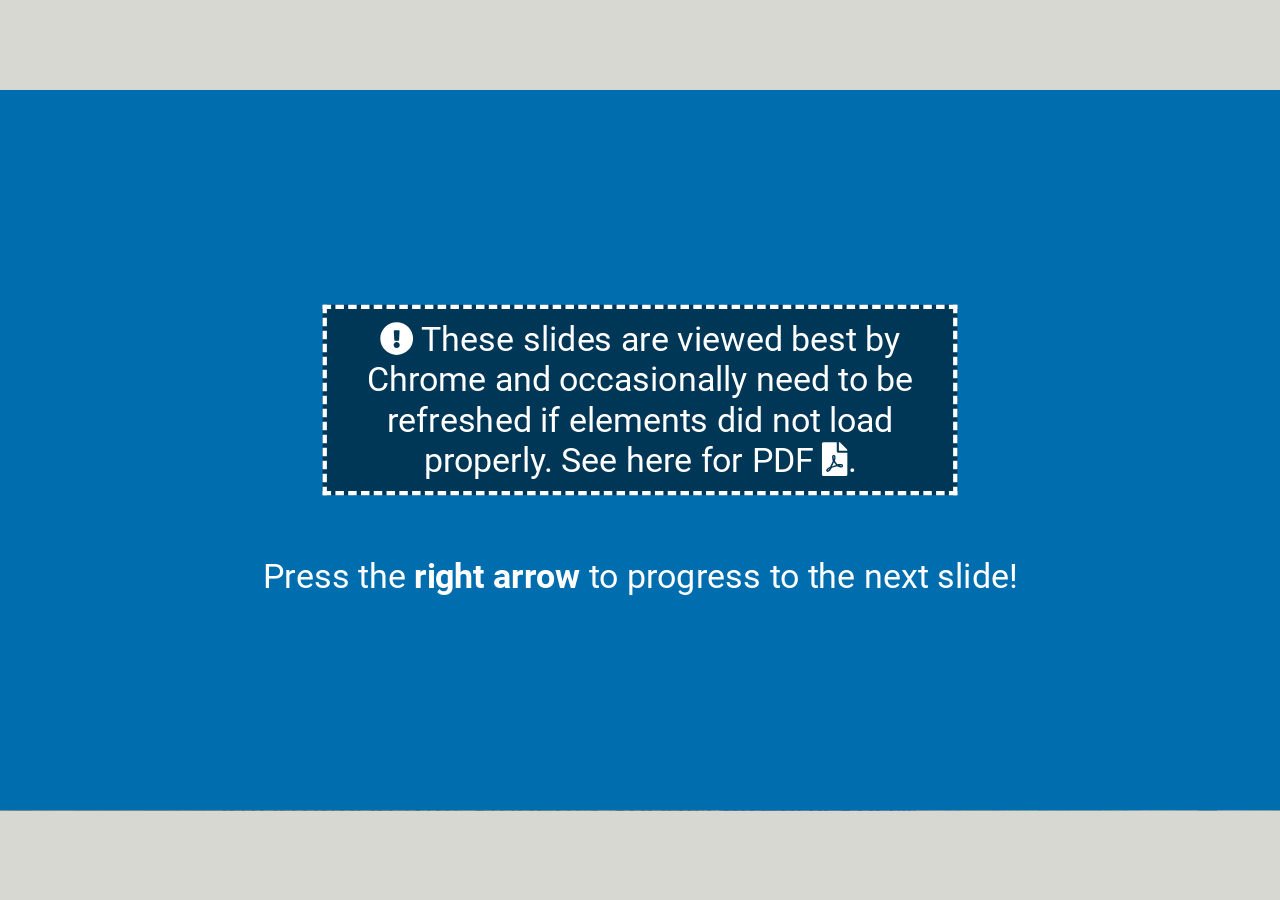
<file: slides/demo.html>
<!DOCTYPE html>
<html lang="" xml:lang="">
  <head>
    <title>ETC5512: Wild Caught Data</title>
    <meta charset="utf-8" />
    <meta name="author" content="First Last" />
    <link href="libs/remark-css-0.0.1/ninjutsu.css" rel="stylesheet" />
    <link href="libs/font-awesome-animation-1.0/font-awesome-animation-emi.css" rel="stylesheet" />
    <script src="libs/fontawesome-5.0.13/js/fontawesome-all.min.js"></script>
    <!--
    <script src="https://ajax.googleapis.com/ajax/libs/jquery/2.1.1/jquery.min.js"></script> 
    -->
    <link rel="icon" href="images/favicon.ico"  type='image/x-icon'/>
    <link rel="stylesheet" href="assets/animate.css" type="text/css" />
    <link rel="stylesheet" href="assets/monash-logo.css" type="text/css" />
    <link rel="stylesheet" href="assets/monash-brand.css" type="text/css" />
    <link rel="stylesheet" href="assets/monash-fonts.css" type="text/css" />
    <link rel="stylesheet" href="assets/styles.css" type="text/css" />
    <link rel="stylesheet" href="assets/custom.css" type="text/css" />
    <link rel="stylesheet" href="assets/demo.css" type="text/css" />
  </head>
  <body>
    <textarea id="source">





background-color: #006DAE
class: middle center hide-slide-number


&lt;div class="shade_black"  style="width:60%;right:0;bottom:0;padding:10px;border: dashed 4px white;margin: auto;"&gt;
&lt;i class="fas fa-exclamation-circle"&gt;&lt;/i&gt; These slides are viewed best by Chrome and occasionally need to be refreshed if elements did not load properly. See &lt;a href=/&gt;here for PDF &lt;i class="fas fa-file-pdf"&gt;&lt;/i&gt;&lt;/a&gt;. 
&lt;/div&gt;

&lt;br&gt;

.white[Press the **right arrow** to progress to the next slide!]

---


background-image: url(images/bg1.jpg)
background-size: cover
class: hide-slide-number split-70 title-slide
count: false

.column.shade_black[.content[

&lt;br&gt;

# .monash-blue.outline-text[ETC5512: Wild Caught Data]

&lt;h2 class="monash-blue2 outline-text" style="font-size: 30pt!important;"&gt;Week 0&lt;/h2&gt;

&lt;br&gt;

&lt;h2 style="font-weight:900!important;"&gt;Subject: Demo Slide&lt;/h2&gt;

.bottom_abs.width100[

Lecturer: *First Last*

Department of Econometrics and Business Statistics

<span>&lt;i class="fas  fa-envelope faa-float animated "&gt;&lt;/i&gt;</span>  xxx@monash.edu

XXth Mar 2020

&lt;br&gt;
]


]]



&lt;div class="column transition monash-m-new delay-1s" style="clip-path:url(#swipe__clip-path);"&gt;
&lt;div class="background-image" style="background-image:url('images/large.png');background-position: center;background-size:cover;margin-left:3px;"&gt;
&lt;svg class="clip-svg absolute"&gt;
&lt;defs&gt;
&lt;clipPath id="swipe__clip-path" clipPathUnits="objectBoundingBox"&gt;
&lt;polygon points="0.5745 0, 0.5 0.33, 0.42 0, 0 0, 0 1, 0.27 1, 0.27 0.59, 0.37 1, 0.634 1, 0.736 0.59, 0.736 1, 1 1, 1 0, 0.5745 0" /&gt;
&lt;/clipPath&gt;
&lt;/defs&gt;	
&lt;/svg&gt;
&lt;/div&gt;
&lt;/div&gt;



---

# Monash EBS Teaching Template

* This is the `xaringan` template for Monash EBS teaching

* It tries to respect the [Monash Brand Guidelines](https://www.monash.edu/brandbook/brand-elements)

---

# Monash Brand Colors

.grid[

.item[

## Primary colors

* &lt;div class="monash-bg-blue inline-box"&gt;&lt;/div&gt; monash-bg-blue
* &lt;div class="monash-bg-gray80 inline-box"&gt;&lt;/div&gt; monash-bg-gray80
* &lt;div class="monash-bg-gray50 inline-box"&gt;&lt;/div&gt; monash-bg-gray50
* &lt;div class="monash-bg-gray10 inline-box"&gt;&lt;/div&gt; monash-bg-gray10
* &lt;div class="monash-bg-black inline-box"&gt;&lt;/div&gt; monash-bg-black 
* &lt;div class="monash-bg-white inline-box"&gt;&lt;/div&gt; monash-bg-white 

.info-box[
Removing the "`bg-`" will change the text color instead.
E.g. .monash-blue[monash-blue].
]

]
.item[

## Secondary colors

* &lt;div class="monash-bg-blue2 inline-box"&gt;&lt;/div&gt; monash-bg-blue2
* &lt;div class="monash-bg-purple2 inline-box"&gt;&lt;/div&gt; monash-bg-purple2
* &lt;div class="monash-bg-fuchsia2 inline-box"&gt;&lt;/div&gt; monash-bg-fuchsia2
* &lt;div class="monash-bg-ruby2 inline-box"&gt;&lt;/div&gt; monash-bg-ruby2
* &lt;div class="monash-bg-pink2 inline-box"&gt;&lt;/div&gt; monash-bg-pink2 
* &lt;div class="monash-bg-red2 inline-box"&gt;&lt;/div&gt; monash-bg-red2 
* &lt;div class="monash-bg-orange2 inline-box"&gt;&lt;/div&gt; monash-bg-orange2
* &lt;div class="monash-bg-umber2 inline-box"&gt;&lt;/div&gt; monash-bg-umber2
* &lt;div class="monash-bg-olive2 inline-box"&gt;&lt;/div&gt; monash-bg-olive2 
* &lt;div class="monash-bg-green2 inline-box"&gt;&lt;/div&gt; monash-bg-green2 


]
]

---

# Idea Slides

* There are four type of slides that changes the background color. The examples are shown in the next four slides.
* Each type has a consistent purpose:
   * .monash-blue[`class: transition`] is the transition slide with the idea being a signal to the students that a new topic is starting
   * .monash-blue[`class: motivator`] is the motivator slide that is designed to have content to make students excited or motivated about the subject matter - this can be a question or discussion point
   * .monash-blue[`class: informative`] is the informative slide that should give *concise* and *important* information related to the subject matter 
   * .monash-blue[`class: refresher`] is the refresher slide that provide information that students should already know


---

class: transition middle

# Transition Slide

Notice that the first level one header is HUGE

---

class: motivator middle

# Motivator Slide

What's best practice for teaching?

---

class: informative middle

# Informative Slide

* The purpose of these teaching template slide is to give a consistent style across our teaching materials but ultimately every instructor has freedom what to do.
* These teaching template slides are not final.

---

class: refresher 

# Refresher Slide

So all together there are `transition`, `motivator` , `informative` and `refresher` slides.

---



background-image: url(images/bg1.jpg)
background-size: cover
class: hide-slide-number split-70
count: false

.column.shade_black[.content[

&lt;br&gt;&lt;br&gt;

# That's it!

.bottom_abs.width100[

Lecturer: First Last

Department of Econometrics and Business Statistics&lt;br&gt;
<span>&lt;i class="fas  fa-envelope faa-float animated "&gt;&lt;/i&gt;</span>  xxx@monash.edu

XXth Mar 2020
]


]]



&lt;div class="column transition monash-m-new delay-1s" style="clip-path:url(#swipe__clip-path);"&gt;
&lt;div class="background-image" style="background-image:url('images/large.png');background-position: center;background-size:cover;margin-left:3px;"&gt;
&lt;svg class="clip-svg absolute"&gt;
&lt;defs&gt;
&lt;clipPath id="swipe__clip-path" clipPathUnits="objectBoundingBox"&gt;
&lt;polygon points="0.5745 0, 0.5 0.33, 0.42 0, 0 0, 0 1, 0.27 1, 0.27 0.59, 0.37 1, 0.634 1, 0.736 0.59, 0.736 1, 1 1, 1 0, 0.5745 0" /&gt;
&lt;/clipPath&gt;
&lt;/defs&gt;	
&lt;/svg&gt;
&lt;/div&gt;
&lt;/div&gt;
    </textarea>
<style data-target="print-only">@media screen {.remark-slide-container{display:block;}.remark-slide-scaler{box-shadow:none;}}</style>
<script src="libs/remark-latest.min.js"></script>
<script>var slideshow = remark.create({
"highlightStyle": "github",
"highlightLanguage": "r",
"highlightLines": true,
"highlightSpans": false,
"countIncrementalSlides": false,
"slideNumberFormat": "%current%/%total%",
"navigation": {
"scroll": false,
"touch": true,
"click": false
},
"ratio": "16:9"
});
if (window.HTMLWidgets) slideshow.on('afterShowSlide', function (slide) {
  window.dispatchEvent(new Event('resize'));
});
(function(d) {
  var s = d.createElement("style"), r = d.querySelector(".remark-slide-scaler");
  if (!r) return;
  s.type = "text/css"; s.innerHTML = "@page {size: " + r.style.width + " " + r.style.height +"; }";
  d.head.appendChild(s);
})(document);

(function(d) {
  var el = d.getElementsByClassName("remark-slides-area");
  if (!el) return;
  var slide, slides = slideshow.getSlides(), els = el[0].children;
  for (var i = 1; i < slides.length; i++) {
    slide = slides[i];
    if (slide.properties.continued === "true" || slide.properties.count === "false") {
      els[i - 1].className += ' has-continuation';
    }
  }
  var s = d.createElement("style");
  s.type = "text/css"; s.innerHTML = "@media print { .has-continuation { display: none; } }";
  d.head.appendChild(s);
})(document);
// delete the temporary CSS (for displaying all slides initially) when the user
// starts to view slides
(function() {
  var deleted = false;
  slideshow.on('beforeShowSlide', function(slide) {
    if (deleted) return;
    var sheets = document.styleSheets, node;
    for (var i = 0; i < sheets.length; i++) {
      node = sheets[i].ownerNode;
      if (node.dataset["target"] !== "print-only") continue;
      node.parentNode.removeChild(node);
    }
    deleted = true;
  });
})();
(function() {
  "use strict"
  // Replace <script> tags in slides area to make them executable
  var scripts = document.querySelectorAll(
    '.remark-slides-area .remark-slide-container script'
  );
  if (!scripts.length) return;
  for (var i = 0; i < scripts.length; i++) {
    var s = document.createElement('script');
    var code = document.createTextNode(scripts[i].textContent);
    s.appendChild(code);
    var scriptAttrs = scripts[i].attributes;
    for (var j = 0; j < scriptAttrs.length; j++) {
      s.setAttribute(scriptAttrs[j].name, scriptAttrs[j].value);
    }
    scripts[i].parentElement.replaceChild(s, scripts[i]);
  }
})();
(function() {
  var links = document.getElementsByTagName('a');
  for (var i = 0; i < links.length; i++) {
    if (/^(https?:)?\/\//.test(links[i].getAttribute('href'))) {
      links[i].target = '_blank';
    }
  }
})();
// adds .remark-code-has-line-highlighted class to <pre> parent elements
// of code chunks containing highlighted lines with class .remark-code-line-highlighted
(function(d) {
  const hlines = d.querySelectorAll('.remark-code-line-highlighted');
  const preParents = [];
  const findPreParent = function(line, p = 0) {
    if (p > 1) return null; // traverse up no further than grandparent
    const el = line.parentElement;
    return el.tagName === "PRE" ? el : findPreParent(el, ++p);
  };

  for (let line of hlines) {
    let pre = findPreParent(line);
    if (pre && !preParents.includes(pre)) preParents.push(pre);
  }
  preParents.forEach(p => p.classList.add("remark-code-has-line-highlighted"));
})(document);</script>

<script>
slideshow._releaseMath = function(el) {
  var i, text, code, codes = el.getElementsByTagName('code');
  for (i = 0; i < codes.length;) {
    code = codes[i];
    if (code.parentNode.tagName !== 'PRE' && code.childElementCount === 0) {
      text = code.textContent;
      if (/^\\\((.|\s)+\\\)$/.test(text) || /^\\\[(.|\s)+\\\]$/.test(text) ||
          /^\$\$(.|\s)+\$\$$/.test(text) ||
          /^\\begin\{([^}]+)\}(.|\s)+\\end\{[^}]+\}$/.test(text)) {
        code.outerHTML = code.innerHTML;  // remove <code></code>
        continue;
      }
    }
    i++;
  }
};
slideshow._releaseMath(document);
</script>
<!-- dynamically load mathjax for compatibility with self-contained -->
<script>
(function () {
  var script = document.createElement('script');
  script.type = 'text/javascript';
  script.src  = 'assets/mathjax-local/MathJax.js?config=TeX-AMS-MML_HTMLorMML';
  if (location.protocol !== 'file:' && /^https?:/.test(script.src))
    script.src  = script.src.replace(/^https?:/, '');
  document.getElementsByTagName('head')[0].appendChild(script);
})();
</script>
  </body>
</html>
</file>
<file: slides/libs/remark-css-0.0.1/ninjutsu.css>
/******************
 ninjutsu.css is best coupled with kunoichi.css or shinobi.css
 See https://emitanaka.github.io/ninja-theme for an example.

******************/


:root {
  --color-red: #f44336;
  --color-pink: #E91E63;
  --color-purple: #9C27B0;
  --color-deep-purple: #673AB7;
  --color-indigo: #3F51B5;
  --color-blue: #2196F3;
  --color-light-blue: #03A9F4;
  --color-cyan: #00BCD4;
  --color-teal: #009688;
  --color-green: #4CAF50;
  --color-light-green: #8BC34A;
  --color-lime: #CDDC39;
  --color-yellow: #FFEB3B;
  --color-amber: #FFC107;
  --color-orange: #FF9800;
  --color-deep-orange: #FF5722;
  --color-brown: #795548;
  --color-gray: #9E9E9E;
  --color-blue-gray: #607D8B;
  --color-white: #fff;
  --color-black: #000;
}


/*********** figures ***********/

.figb img {
  width: 99%;
  padding: 0;
  margin: 0;
  margin-left: -2%;
}
.figb90 img {
  width: 90% !important;
  padding: 5%;
  margin: -2.5%;
}

.fig img {
  width: 104%;
  padding: 0;
  margin: 0;
  margin-left: -2%;
}
.fig90 img {
  width: 90% !important;
  padding: 5%;
  margin: 0;
}
.figh img {
  height: 100%;
  padding: 0;
  margin: 0;
  margin-left: -2%;
}

.img-fill img { object-fit: fill; height:100%; width:100%; overflow: hidden;}
.img-contain img { object-fit: contain; height:100%; width:100%;  overflow: hidden}
.img-cover img { object-fit: cover; height:100%; width:100%;  overflow: hidden}
.img-none img { object-fit: none; height:100%; width:100%; }


/*********** background-color ***********/
.bg-red { background-color: var(--color-red); }
.bg-pink { background-color: var(--color-pink); }
.bg-purple { background-color: var(--color-purple); }
.bg-deep-purple { background-color: var(--color-deep-purple); }
.bg-indigo { background-color: var(--color-indigo); }
.bg-blue { background-color: var(--color-blue); }
.bg-light-blue { background-color: var(--color-light-blue); }
.bg-cyan { background-color: var(--color-cyan); }
.bg-teal { background-color: var(--color-teal); }
.bg-green { background-color: var(--color-green); }
.bg-light-green { background-color: var(--color-light-green); }
.bg-lime { background-color: var(--color-lime); }
.bg-yellow { background-color: var(--color-yellow); }
.bg-amber { background-color: var(--color-amber); }
.bg-orange { background-color: var(--color-orange); }
.bg-deep-orange { background-color: var(--color-deep-orange); }
.bg-brown { background-color: var(--color-brown); }
.bg-gray { background-color: var(--color-gray); }
.bg-blue-gray { background-color: var(--color-blue-gray); }
.bg-white { background-color: var(--color-white); }
.bg-black { background-color: var(--color-black); }

/*********** color ***********/
.red { color: var(--color-red); }
.pink { color: var(--color-pink); }
.purple { color: var(--color-purple); }
.deep-purple { color: var(--color-deep-purple); }
.indigo { color: var(--color-indigo); }
.blue { color: var(--color-blue); }
.light-blue { color: var(--color-light-blue); }
.cyan { color: var(--color-cyan); }
.teal { color: var(--color-teal); }
.green { color: var(--color-green); }
.light-green { color: var(--color-light-green); }
.lime { color: var(--color-lime); }
.yellow { color: var(--color-yellow); }
.amber { color: var(--color-amber); }
.orange { color: var(--color-orange); }
.deep-orange { color: var(--color-deep-orange); }
.brown { color: var(--color-brown); }
.gray { color: var(--color-gray); }
.blue-gray { color: var(--color-blue-gray); }
.white { color: var(--color-white); }
.black { color: var(--color-black); }

/*********** border-color ***********/
.border-red>.column:nth-of-type(n+2){ border-left-color: var(--color-red); }
.border-pink>.column:nth-of-type(n+2){ border-left-color: var(--color-pink); }
.border-purple>.column:nth-of-type(n+2){ border-left-color: var(--color-purple); }
.border-deep-purple>.column:nth-of-type(n+2){ border-left-color: var(--color-deep-purple); }
.border-indigo>.column:nth-of-type(n+2){ border-left-color: var(--color-indigo); }
.border-blue>.column:nth-of-type(n+2){ border-left-color: var(--color-blue); }
.border-light-blue>.column:nth-of-type(n+2){ border-left-color: var(--color-light-blue); }
.border-cyan>.column:nth-of-type(n+2){ border-left-color: var(--color-cyan); }
.border-teal>.column:nth-of-type(n+2){ border-left-color: var(--color-teal); }
.border-green>.column:nth-of-type(n+2){ border-left-color: var(--color-green); }
.border-light-green>.column:nth-of-type(n+2){ border-left-color: var(--color-light-green); }
.border-lime>.column:nth-of-type(n+2){ border-left-color: var(--color-lime); }
.border-yellow>.column:nth-of-type(n+2){ border-left-color: var(--color-yellow); }
.border-amber>.column:nth-of-type(n+2){ border-left-color: var(--color-amber); }
.border-orange>.column:nth-of-type(n+2){ border-left-color: var(--color-orange); }
.border-deep-orange>.column:nth-of-type(n+2){ border-left-color: var(--color-deep-orange); }
.border-brown>.column:nth-of-type(n+2){ border-left-color: var(--color-brown); }
.border-gray>.column:nth-of-type(n+2){ border-left-color: var(--color-gray); }
.border-blue-gray>.column:nth-of-type(n+2){ border-left-color: var(--color-blue-gray); }
.border-white >.column:nth-of-type(n+2){ border-left-color: var(--color-white); }
.border-black>.column:nth-of-type(n+2){ border-left-color: var(--color-black); }

.border-red * >.column:nth-of-type(n+2){ border-left-color: var(--color-red); }
.border-pink * >.column:nth-of-type(n+2){ border-left-color: var(--color-pink); }
.border-purple * >.column:nth-of-type(n+2){ border-left-color: var(--color-purple); }
.border-deep-purple * >.column:nth-of-type(n+2){ border-left-color: var(--color-deep-purple); }
.border-indigo * >.column:nth-of-type(n+2){ border-left-color: var(--color-indigo); }
.border-blue * >.column:nth-of-type(n+2){ border-left-color: var(--color-blue); }
.border-light-blue * >.column:nth-of-type(n+2){ border-left-color: var(--color-light-blue); }
.border-cyan * >.column:nth-of-type(n+2){ border-left-color: var(--color-cyan); }
.border-teal * >.column:nth-of-type(n+2){ border-left-color: var(--color-teal); }
.border-green * >.column:nth-of-type(n+2){ border-left-color: var(--color-green); }
.border-light-green * >.column:nth-of-type(n+2){ border-left-color: var(--color-light-green); }
.border-lime * >.column:nth-of-type(n+2){ border-left-color: var(--color-lime); }
.border-yellow * >.column:nth-of-type(n+2){ border-left-color: var(--color-yellow); }
.border-amber * >.column:nth-of-type(n+2){ border-left-color: var(--color-amber); }
.border-orange * >.column:nth-of-type(n+2){ border-left-color: var(--color-orange); }
.border-deep-orange * >.column:nth-of-type(n+2){ border-left-color: var(--color-deep-orange); }
.border-brown * >.column:nth-of-type(n+2){ border-left-color: var(--color-brown); }
.border-gray * >.column:nth-of-type(n+2){ border-left-color: var(--color-gray); }
.border-blue-gray * >.column:nth-of-type(n+2){ border-left-color: var(--color-blue-gray); }
.border-white  * >.column:nth-of-type(n+2){ border-left-color: var(--color-white); }
.border-black * >.column:nth-of-type(n+2){ border-left-color: var(--color-black); }

.border-red>.row:nth-of-type(n+2){ border-top-color: var(--color-red); }
.border-pink>.row:nth-of-type(n+2){ border-top-color: var(--color-pink); }
.border-purple>.row:nth-of-type(n+2){ border-top-color: var(--color-purple); }
.border-deep-purple>.row:nth-of-type(n+2){ border-top-color: var(--color-deep-purple); }
.border-indigo>.row:nth-of-type(n+2){ border-top-color: var(--color-indigo); }
.border-blue>.row:nth-of-type(n+2){ border-top-color: var(--color-blue); }
.border-light-blue>.row:nth-of-type(n+2){ border-top-color: var(--color-light-blue); }
.border-cyan>.row:nth-of-type(n+2){ border-top-color: var(--color-cyan); }
.border-teal>.row:nth-of-type(n+2){ border-top-color: var(--color-teal); }
.border-green >.row:nth-of-type(n+2){ border-top-color: var(--color-green)!important; }
.border-light-green>.row:nth-of-type(n+2){ border-top-color: var(--color-light-green); }
.border-lime>.row:nth-of-type(n+2){ border-top-color: var(--color-lime); }
.border-yellow>.row:nth-of-type(n+2){ border-top-color: var(--color-yellow); }
.border-amber>.row:nth-of-type(n+2){ border-top-color: var(--color-amber); }
.border-orange>.row:nth-of-type(n+2){ border-top-color: var(--color-orange); }
.border-deep-orange>.row:nth-of-type(n+2){ border-top-color: var(--color-deep-orange); }
.border-brown>.row:nth-of-type(n+2){ border-top-color: var(--color-brown); }
.border-gray>.row:nth-of-type(n+2){ border-top-color: var(--color-gray); }
.border-blue-gray>.row:nth-of-type(n+2){ border-top-color: var(--color-blue-gray); }
.border-white>.row:nth-of-type(n+2){ border-top-color: var(--color-white); }
.border-black>.row:nth-of-type(n+2){ border-top-color: var(--color-black); }

.border-red * >.row:nth-of-type(n+2){ border-top-color: var(--color-red); }
.border-pink * >.row:nth-of-type(n+2){ border-top-color: var(--color-pink); }
.border-purple * >.row:nth-of-type(n+2){ border-top-color: var(--color-purple); }
.border-deep-purple * >.row:nth-of-type(n+2){ border-top-color: var(--color-deep-purple); }
.border-indigo * >.row:nth-of-type(n+2){ border-top-color: var(--color-indigo); }
.border-blue * >.row:nth-of-type(n+2){ border-top-color: var(--color-blue); }
.border-light-blue * >.row:nth-of-type(n+2){ border-top-color: var(--color-light-blue); }
.border-cyan * >.row:nth-of-type(n+2){ border-top-color: var(--color-cyan); }
.border-teal * >.row:nth-of-type(n+2){ border-top-color: var(--color-teal); }
.border-green >.row:nth-of-type(n+2){ border-top-color: var(--color-green); }
.border-light-green * >.row:nth-of-type(n+2){ border-top-color: var(--color-light-green); }
.border-lime * >.row:nth-of-type(n+2){ border-top-color: var(--color-lime); }
.border-yellow * >.row:nth-of-type(n+2){ border-top-color: var(--color-yellow); }
.border-amber * >.row:nth-of-type(n+2){ border-top-color: var(--color-amber); }
.border-orange * >.row:nth-of-type(n+2){ border-top-color: var(--color-orange); }
.border-deep-orange * >.row:nth-of-type(n+2){ border-top-color: var(--color-deep-orange); }
.border-brown * >.row:nth-of-type(n+2){ border-top-color: var(--color-brown); }
.border-gray * >.row:nth-of-type(n+2){ border-top-color: var(--color-gray); }
.border-blue-gray * >.row:nth-of-type(n+2){ border-top-color: var(--color-blue-gray); }
.border-white * >.row:nth-of-type(n+2){ border-top-color: var(--color-white); }
.border-black * >.row:nth-of-type(n+2){ border-top-color: var(--color-black); }

.border-red>.blade1:before{ border-bottom-color: var(--color-red); }
.border-pink>.blade1:before{ border-bottom-color: var(--color-pink); }
.border-purple>.blade1:before{ border-bottom-color: var(--color-purple); }
.border-deep-purple>.blade1:before{ border-bottom-color: var(--color-deep-purple); }
.border-indigo>.blade1:before{ border-bottom-color: var(--color-indigo); }
.border-blue>.blade1:before{ border-bottom-color: var(--color-blue); }
.border-light-blue>.blade1:before{ border-bottom-color: var(--color-light-blue); }
.border-cyan>.blade1:before{ border-bottom-color: var(--color-cyan); }
.border-teal>.blade1:before{ border-bottom-color: var(--color-teal); }
.border-green >.blade1:before{ border-bottom-color: var(--color-green); }
.border-light-green>.blade1:before{ border-bottom-color: var(--color-light-green); }
.border-lime>.blade1:before{ border-bottom-color: var(--color-lime); }
.border-yellow>.blade1:before{ border-bottom-color: var(--color-yellow); }
.border-amber>.blade1:before{ border-bottom-color: var(--color-amber); }
.border-orange>.blade1:before{ border-bottom-color: var(--color-orange); }
.border-deep-orange>.blade1:before{ border-bottom-color: var(--color-deep-orange); }
.border-brown>.blade1:before{ border-bottom-color: var(--color-brown); }
.border-gray>.blade1:before{ border-bottom-color: var(--color-gray); }
.border-blue-gray>.blade1:before{ border-bottom-color: var(--color-blue-gray); }
.border-white>.blade1:before{ border-bottom-color: var(--color-white); }
.border-black>.blade1:before{ border-bottom-color: var(--color-black); }

.border-red * >.blade1:before{ border-bottom-color: var(--color-red); }
.border-pink * >.blade1:before{ border-bottom-color: var(--color-pink); }
.border-purple * >.blade1:before{ border-bottom-color: var(--color-purple); }
.border-deep-purple * >.blade1:before{ border-bottom-color: var(--color-deep-purple); }
.border-indigo * >.blade1:before{ border-bottom-color: var(--color-indigo); }
.border-blue * >.blade1:before{ border-bottom-color: var(--color-blue); }
.border-light-blue * >.blade1:before{ border-bottom-color: var(--color-light-blue); }
.border-cyan * >.blade1:before{ border-bottom-color: var(--color-cyan); }
.border-teal * >.blade1:before{ border-bottom-color: var(--color-teal); }
.border-green >.blade1:before{ border-bottom-color: var(--color-green); }
.border-light-green * >.blade1:before{ border-bottom-color: var(--color-light-green); }
.border-lime * >.blade1:before{ border-bottom-color: var(--color-lime); }
.border-yellow * >.blade1:before{ border-bottom-color: var(--color-yellow); }
.border-amber * >.blade1:before{ border-bottom-color: var(--color-amber); }
.border-orange * >.blade1:before{ border-bottom-color: var(--color-orange); }
.border-deep-orange * >.blade1:before{ border-bottom-color: var(--color-deep-orange); }
.border-brown * >.blade1:before{ border-bottom-color: var(--color-brown); }
.border-gray * >.blade1:before{ border-bottom-color: var(--color-gray); }
.border-blue-gray * >.blade1:before{ border-bottom-color: var(--color-blue-gray); }
.border-white * >.blade1:before{ border-bottom-color: var(--color-white); }
.border-black * >.blade1:before{ border-bottom-color: var(--color-black); }

.border-red>.blade2:before{ border-left-color: var(--color-red); }
.border-pink>.blade2:before{ border-left-color: var(--color-pink); }
.border-purple>.blade2:before{ border-left-color: var(--color-purple); }
.border-deep-purple>.blade2:before{ border-left-color: var(--color-deep-purple); }
.border-indigo>.blade2:before{ border-left-color: var(--color-indigo); }
.border-blue>.blade2:before{ border-left-color: var(--color-blue); }
.border-light-blue>.blade2:before{ border-left-color: var(--color-light-blue); }
.border-cyan>.blade2:before{ border-left-color: var(--color-cyan); }
.border-teal>.blade2:before{ border-left-color: var(--color-teal); }
.border-green >.blade2:before{ border-left-color: var(--color-green); }
.border-light-green>.blade2:before{ border-left-color: var(--color-light-green); }
.border-lime>.blade2:before{ border-left-color: var(--color-lime); }
.border-yellow>.blade2:before{ border-left-color: var(--color-yellow); }
.border-amber>.blade2:before{ border-left-color: var(--color-amber); }
.border-orange>.blade2:before{ border-left-color: var(--color-orange); }
.border-deep-orange>.blade2:before{ border-left-color: var(--color-deep-orange); }
.border-brown>.blade2:before{ border-left-color: var(--color-brown); }
.border-gray>.blade2:before{ border-left-color: var(--color-gray); }
.border-blue-gray>.blade2:before{ border-left-color: var(--color-blue-gray); }
.border-white>.blade2:before{ border-left-color: var(--color-white); }
.border-black>.blade2:before{ border-left-color: var(--color-black); }

.border-red * >.blade2:before{ border-left-color: var(--color-red); }
.border-pink * >.blade2:before{ border-left-color: var(--color-pink); }
.border-purple * >.blade2:before{ border-left-color: var(--color-purple); }
.border-deep-purple * >.blade2:before{ border-left-color: var(--color-deep-purple); }
.border-indigo * >.blade2:before{ border-left-color: var(--color-indigo); }
.border-blue * >.blade2:before{ border-left-color: var(--color-blue); }
.border-light-blue * >.blade2:before{ border-left-color: var(--color-light-blue); }
.border-cyan * >.blade2:before{ border-left-color: var(--color-cyan); }
.border-teal * >.blade2:before{ border-left-color: var(--color-teal); }
.border-green >.blade2:before{ border-left-color: var(--color-green); }
.border-light-green * >.blade2:before{ border-left-color: var(--color-light-green); }
.border-lime * >.blade2:before{ border-left-color: var(--color-lime); }
.border-yellow * >.blade2:before{ border-left-color: var(--color-yellow); }
.border-amber * >.blade2:before{ border-left-color: var(--color-amber); }
.border-orange * >.blade2:before{ border-left-color: var(--color-orange); }
.border-deep-orange * >.blade2:before{ border-left-color: var(--color-deep-orange); }
.border-brown * >.blade2:before{ border-left-color: var(--color-brown); }
.border-gray * >.blade2:before{ border-left-color: var(--color-gray); }
.border-blue-gray * >.blade2:before{ border-left-color: var(--color-blue-gray); }
.border-white * >.blade2:before{ border-left-color: var(--color-white); }
.border-black * >.blade2:before{ border-left-color: var(--color-black); }

.border-red>.blade3:before{ border-top-color: var(--color-red); }
.border-pink>.blade3:before{ border-top-color: var(--color-pink); }
.border-purple>.blade3:before{ border-top-color: var(--color-purple); }
.border-deep-purple>.blade3:before{ border-top-color: var(--color-deep-purple); }
.border-indigo>.blade3:before{ border-top-color: var(--color-indigo); }
.border-blue>.blade3:before{ border-top-color: var(--color-blue); }
.border-light-blue>.blade3:before{ border-top-color: var(--color-light-blue); }
.border-cyan>.blade3:before{ border-top-color: var(--color-cyan); }
.border-teal>.blade3:before{ border-top-color: var(--color-teal); }
.border-green >.blade3:before{ border-top-color: var(--color-green); }
.border-light-green>.blade3:before{ border-top-color: var(--color-light-green); }
.border-lime>.blade3:before{ border-top-color: var(--color-lime); }
.border-yellow>.blade3:before{ border-top-color: var(--color-yellow); }
.border-amber>.blade3:before{ border-top-color: var(--color-amber); }
.border-orange>.blade3:before{ border-top-color: var(--color-orange); }
.border-deep-orange>.blade3:before{ border-top-color: var(--color-deep-orange); }
.border-brown>.blade3:before{ border-top-color: var(--color-brown); }
.border-gray>.blade3:before{ border-top-color: var(--color-gray); }
.border-blue-gray>.blade3:before{ border-top-color: var(--color-blue-gray); }
.border-white>.blade3:before{ border-top-color: var(--color-white); }
.border-black>.blade3:before{ border-top-color: var(--color-black); }

.border-red * >.blade3:before{ border-top-color: var(--color-red); }
.border-pink * >.blade3:before{ border-top-color: var(--color-pink); }
.border-purple * >.blade3:before{ border-top-color: var(--color-purple); }
.border-deep-purple * >.blade3:before{ border-top-color: var(--color-deep-purple); }
.border-indigo * >.blade3:before{ border-top-color: var(--color-indigo); }
.border-blue * >.blade3:before{ border-top-color: var(--color-blue); }
.border-light-blue * >.blade3:before{ border-top-color: var(--color-light-blue); }
.border-cyan * >.blade3:before{ border-top-color: var(--color-cyan); }
.border-teal * >.blade3:before{ border-top-color: var(--color-teal); }
.border-green >.blade3:before{ border-top-color: var(--color-green); }
.border-light-green * >.blade3:before{ border-top-color: var(--color-light-green); }
.border-lime * >.blade3:before{ border-top-color: var(--color-lime); }
.border-yellow * >.blade3:before{ border-top-color: var(--color-yellow); }
.border-amber * >.blade3:before{ border-top-color: var(--color-amber); }
.border-orange * >.blade3:before{ border-top-color: var(--color-orange); }
.border-deep-orange * >.blade3:before{ border-top-color: var(--color-deep-orange); }
.border-brown * >.blade3:before{ border-top-color: var(--color-brown); }
.border-gray * >.blade3:before{ border-top-color: var(--color-gray); }
.border-blue-gray * >.blade3:before{ border-top-color: var(--color-blue-gray); }
.border-white * >.blade3:before{ border-top-color: var(--color-white); }
.border-black * >.blade3:before{ border-top-color: var(--color-black); }

.border-red>.blade4:before{ border-right-color: var(--color-red); }
.border-pink>.blade4:before{ border-right-color: var(--color-pink); }
.border-purple>.blade4:before{ border-right-color: var(--color-purple); }
.border-deep-purple>.blade4:before{ border-right-color: var(--color-deep-purple); }
.border-indigo>.blade4:before{ border-right-color: var(--color-indigo); }
.border-blue>.blade4:before{ border-right-color: var(--color-blue); }
.border-light-blue>.blade4:before{ border-right-color: var(--color-light-blue); }
.border-cyan>.blade4:before{ border-right-color: var(--color-cyan); }
.border-teal>.blade4:before{ border-right-color: var(--color-teal); }
.border-green >.blade4:before{ border-right-color: var(--color-green); }
.border-light-green>.blade4:before{ border-right-color: var(--color-light-green); }
.border-lime>.blade4:before{ border-right-color: var(--color-lime); }
.border-yellow>.blade4:before{ border-right-color: var(--color-yellow); }
.border-amber>.blade4:before{ border-right-color: var(--color-amber); }
.border-orange>.blade4:before{ border-right-color: var(--color-orange); }
.border-deep-orange>.blade4:before{ border-right-color: var(--color-deep-orange); }
.border-brown>.blade4:before{ border-right-color: var(--color-brown); }
.border-gray>.blade4:before{ border-right-color: var(--color-gray); }
.border-blue-gray>.blade4:before{ border-right-color: var(--color-blue-gray); }
.border-white>.blade4:before{ border-right-color: var(--color-white); }
.border-black>.blade4:before{ border-right-color: var(--color-black); }

.border-red * >.blade4:before{ border-right-color: var(--color-red); }
.border-pink * >.blade4:before{ border-right-color: var(--color-pink); }
.border-purple * >.blade4:before{ border-right-color: var(--color-purple); }
.border-deep-purple * >.blade4:before{ border-right-color: var(--color-deep-purple); }
.border-indigo * >.blade4:before{ border-right-color: var(--color-indigo); }
.border-blue * >.blade4:before{ border-right-color: var(--color-blue); }
.border-light-blue * >.blade4:before{ border-right-color: var(--color-light-blue); }
.border-cyan * >.blade4:before{ border-right-color: var(--color-cyan); }
.border-teal * >.blade4:before{ border-right-color: var(--color-teal); }
.border-green >.blade4:before{ border-right-color: var(--color-green); }
.border-light-green * >.blade4:before{ border-right-color: var(--color-light-green); }
.border-lime * >.blade4:before{ border-right-color: var(--color-lime); }
.border-yellow * >.blade4:before{ border-right-color: var(--color-yellow); }
.border-amber * >.blade4:before{ border-right-color: var(--color-amber); }
.border-orange * >.blade4:before{ border-right-color: var(--color-orange); }
.border-deep-orange * >.blade4:before{ border-right-color: var(--color-deep-orange); }
.border-brown * >.blade4:before{ border-right-color: var(--color-brown); }
.border-gray * >.blade4:before{ border-right-color: var(--color-gray); }
.border-blue-gray * >.blade4:before{ border-right-color: var(--color-blue-gray); }
.border-white * >.blade4:before{ border-right-color: var(--color-white); }
.border-black * >.blade4:before{ border-right-color: var(--color-black); }


/*********** border-style ***********/

.border-dotted * >.column:nth-of-type(n+2){ border-left-style: dotted;}
.border-dashed * >.column:nth-of-type(n+2){ border-left-style: dashed;}
.border-solid * >.column:nth-of-type(n+2){ border-left-style: solid;}
.border-double * >.column:nth-of-type(n+2){ border-left-style: double;}
.border-dotted * >.row:nth-of-type(n+2){ border-top-style: dotted;}
.border-dashed * >.row:nth-of-type(n+2){ border-top-style: dashed;}
.border-solid * >.row:nth-of-type(n+2){ border-top-style: solid;}
.border-double * >.row:nth-of-type(n+2){ border-top-style: double;}
.border-dotted  >.blade1:before{ border-bottom-style: dotted!important;}
.border-dotted  >.blade2:before{ border-left-style: dotted!important;}
.border-dotted  >.blade3:before{ border-top-style: dotted!important;}
.border-dotted  >.blade4:before{ border-right-style: dotted!important;}
.border-dashed  >.blade1:before{ border-bottom-style: dashed!important;}
.border-dashed  >.blade2:before{ border-left-style: dashed!important;}
.border-dashed  >.blade3:before{ border-top-style: dashed!important;}
.border-dashed  >.blade4:before{ border-right-style: dashed!important;}
.border-solid  >.blade1:before{ border-bottom-style: solid!important;}
.border-solid  >.blade2:before{ border-left-style: solid!important;}
.border-solid  >.blade3:before{ border-top-style: solid!important;}
.border-solid  >.blade4:before{ border-right-style: solid!important;}
.border-double  >.blade1:before{ border-bottom-style: double!important;}
.border-double  >.blade2:before{ border-left-style: double!important;}
.border-double  >.blade3:before{ border-top-style: double!important;}
.border-double  >.blade4:before{ border-right-style: double!important;}


/*********** misc ***********/

.font_small {font-size: 0.5em;}
.font_medium {font-size: 1.25em;}
.font_large {font-size: 1.5em;}
.font1 {font-size: 1em;}
.font2 {font-size: 2em;}
.font3 {font-size: 3em;}
.font4 {font-size: 4em;}
.font5 {font-size: 5em;}

.hide-slide-number .remark-slide-number { display: none; }


.boxshadow
{
  -moz-box-shadow: 3px 3px 5px #535353;
  -webkit-box-shadow: 3px 3px 5px #535353;
  box-shadow: 3px 3px 5px #535353;
}

.vmiddle {
  position: relative;
  top: 50%;
  transform: translateY(-50%);
}


.pad10px{ padding: 10px; }
.pad1{ padding: 1em; }

.remark-slide-content .vmiddle h1 {margin-top: 0;}

/************* code ****************/

.nopadding {
  padding: 0!important;
}

.nopadding > p {
  padding: 0!important;
  -webkit-margin-before:0;
  -webkit-margin-after:0;
}


.fullcode pre code {
  overflow-y: scroll;
  position: absolute;
  top: 0;
  left: 0;
  bottom: 0;
  right: 0;
  margin: 20px 20px !important;
}

.pushdown { margin-top: 12em; }
.pushfront { z-index: 2; }

.opacity5 { opacity: .5; }
.opacity7 { opacity: .7; }
.opacity10 { opacity: 1!important; }

.top_40 { top: 40% !important;}
.top_60 { top: 60% !important;}
.top_70 { top: 70% !important;}
.top_80 { top: 80% !important;}

.bottom_abs { position: absolute; bottom: 0; z-index:1;}
.top_abs    { position: absolute; top: 0; z-index:1;}
.width100 {width: 100%!important;}

/************* splits ****************/
.nosplit>.column:first-of-type {width: 100%; height:100%; position: absolute; top: 0; left: 0; }
.split-33>.column:first-of-type {width: 33.33333333333%; height:100%; position: absolute; top: 0; left: 0; }
.split-33>.column:nth-of-type(2) {width: 66.66666666667%;height:100%;position: absolute;top: 0;right: 0;}
.split-66>.column:first-of-type {width: 66.66666666667%; height:100%; position: absolute; top: 0; left: 0; }
.split-66>.column:nth-of-type(2) {width: 33.33333333333%;height:100%;position: absolute;top: 0;right: 0;}
.split-25>.column:first-of-type {width: 25%; height:100%; position: absolute; top: 0; left: 0; }
.split-25>.column:nth-of-type(2) {width: 75%;height:100%;position: absolute;top: 0;right: 0;}
.split-75>.column:first-of-type {width: 75%; height:100%; position: absolute; top: 0; left: 0; }
.split-75>.column:nth-of-type(2) {width: 25%;height:100%;position: absolute;top: 0;right: 0;}
.split-10>.column:first-of-type {width: 10%; height:100%; position: absolute; top: 0; left: 0; }
.split-10>.column:nth-of-type(2) {width: 90%;height:100%;position: absolute;top: 0;right: 0;}
.split-20>.column:first-of-type {width: 20%; height:100%; position: absolute; top: 0; left: 0; }
.split-20>.column:nth-of-type(2) {width: 80%;height:100%;position: absolute;top: 0;right: 0;}
.split-30>.column:first-of-type {width: 30%; height:100%; position: absolute; top: 0; left: 0; }
.split-30>.column:nth-of-type(2) {width: 70%;height:100%;position: absolute;top: 0;right: 0;}
.split-40>.column:first-of-type {width: 40%; height:100%; position: absolute; top: 0; left: 0; }
.split-40>.column:nth-of-type(2) {width: 60%; height:100%; position: absolute; top: 0; right: 0;}
.split-50>.column:first-of-type {width: 50%; height:100%; position: absolute; top: 0; left: 0; }
.split-50>.column:nth-of-type(2) {width: 50%; height:100%; position: absolute; top: 0; right: 0;}
.split-60>.column:first-of-type {width: 60%; height:100%; position: absolute; top: 0; left: 0;}
.split-60>.column:nth-of-type(2) {width: 40%; height:100%; position: absolute; top: 0; right: 0;}
.split-70>.column:first-of-type {width: 70%; height:100%; position: absolute; top: 0; left: 0; }
.split-70>.column:nth-of-type(2) {width: 30%; height:100%; position: absolute; top: 0; right: 0;}
.split-two>.column:first-of-type {width: 50%; height:100%; position: absolute; top: 0; left: 0; }
.split-two>.column:nth-of-type(2) {width: 50%; height:100%; position: absolute; top: 0; right: 0;}
.split-three>.column:first-of-type {width: 33.33333333333%; height:100%; position: absolute; top: 0; left: 0; }
.split-three>.column:nth-of-type(2) {width: 33.33333333333%; height:100%; position: absolute; top: 0; left: 33.33333333333%;}
.split-three>.column:nth-of-type(3) {width: 33.33333333333%; height:100%; position: absolute; top: 0; right: 0;}
.split-four>.column:first-of-type {width: 25%; height:100%; position: absolute; top: 0; left: 0; }
.split-four>.column:nth-of-type(2) {width: 25%; height:100%; position: absolute; top: 0; left: 25%;}
.split-four>.column:nth-of-type(3) {width: 25%; height:100%; position: absolute; top: 0; right: 25%;}
.split-four>.column:nth-of-type(4) {width: 25%; height:100%; position: absolute; top: 0; right: 0;}
.split-five>.column:first-of-type {width: 20%; height:100%; position: absolute; top: 0; left: 0; }
.split-five>.column:nth-of-type(2) {width: 20%; height:100%; position: absolute; top: 0; left: 20%;}
.split-five>.column:nth-of-type(3) {width: 20%; height:100%; position: absolute; top: 0; left: 40%;}
.split-five>.column:nth-of-type(4) {width: 20%; height:100%; position: absolute; top: 0; right: 20%;}
.split-five>.column:nth-of-type(5) {width: 20%; height:100%; position: absolute; top: 0; right: 0;}

.split-2-1-1>.column:first-of-type {width: 50%; height:100%; position: absolute; top: 0; left: 0; }
.split-2-1-1>.column:nth-of-type(2) {width: 25%; height:100%; position: absolute; top: 0; right: 25%;}
.split-2-1-1>.column:nth-of-type(3) {width: 25%; height:100%; position: absolute; top: 0; right: 0;}
.split-1-1-2>.column:first-of-type {width: 25%; height:100%; position: absolute; top: 0; left: 0; }
.split-1-1-2>.column:nth-of-type(2) {width: 25%; height:100%; position: absolute; top: 0; left: 25%;}
.split-1-1-2>.column:nth-of-type(3) {width: 50%; height:100%; position: absolute; top: 0; right: 0;}
.split-1-2-1>.column:first-of-type {width: 25%; height:100%; position: absolute; top: 0; left: 0; }
.split-1-2-1>.column:nth-of-type(2) {width: 50%; height:100%; position: absolute; top: 0; left: 25%;}
.split-1-2-1>.column:nth-of-type(3) {width: 25%; height:100%; position: absolute; top: 0; right: 0;}

.with-border * >.column:nth-of-type(n+2) {
  border-left-width: 2px;
  border-left-style: solid;
}
.with-thick-border * >.column:nth-of-type(n+2) {
  border-left-width: 0.5em;
  border-left-style: solid;
}
.with-border * >.row:nth-of-type(n+2) {
  border-top-width: 2px;
  border-top-style: solid;
}
.with-thick-border * >.row:nth-of-type(n+2) {
  border-top-width: 0.5em;
  border-top-style: solid;
}
.with-border >.column:nth-of-type(n+2) {
  border-left-width: 2px;
  border-left-style: solid;
}
.with-thick-border >.column:nth-of-type(n+2) {
  border-left-width: 0.5em;
  border-left-style: solid;
}
.with-border >.row:nth-of-type(n+2) {
  border-top-width: 2px;
  border-top-style: solid;
}
.with-thick-border >.row:nth-of-type(n+2) {
  border-top-width: 0.5em;
  border-top-style: solid;
}


.with-border > .blade1:before {
  border-bottom-width: 2px;
  border-bottom-style: solid;
  width: 100%;
  height: calc(100% - 2px);
}

.with-border > .blade2:before {
  border-left-width: 2px;
  border-left-style: solid;
  width: calc(100% - 2px);
  height:100%;
}

.with-border > .blade3:before {
  border-top-width: 2px;
  border-top-style: solid;
  height: calc(100% - 2px);
  width: 100%;
}

.with-border > .blade4:before {
  border-right-width: 2px;
  border-right-style: solid;
  width: calc(100% - 2px);
  height: 100%;
}

.with-thick-border > .blade1:before {
  border-bottom-width: 0.5em;
  border-bottom-style: solid;
  width: 100%;
  height: calc(100% - 0.5em);
}

.with-thick-border > .blade2:before {
  border-left-width: 0.5em;
  border-left-style: solid;
  width: calc(100% - 0.5em);
  height:100%;
}

.with-thick-border > .blade3:before {
  border-top-width: 0.5em;
  border-top-style: solid;
  height: calc(100% - 0.5em);
  width: 100%;
}

.with-thick-border > .blade4:before {
  border-right-width: 0.5em;
  border-right-style: solid;
  width: calc(100% - 0.5em);
  height: 100%;
}


.hide-col1 > .column:first-of-type>.content {visibility: hidden;}
.hide-col2 > .column:nth-of-type(2)>.content {visibility: hidden;}
.hide-col3 > .column:nth-of-type(3)>.content {visibility: hidden;}
.hide-col4 > .column:nth-of-type(4)>.content {visibility: hidden;}
.hide-col5 > .column:nth-of-type(5)>.content {visibility: hidden;}

.hide-col1 * > .column:first-of-type>.content {visibility: hidden;}
.hide-col2 * > .column:nth-of-type(2)>.content {visibility: hidden;}
.hide-col3 * > .column:nth-of-type(3)>.content {visibility: hidden;}
.hide-col4 * > .column:nth-of-type(4)>.content {visibility: hidden;}
.hide-col5 * > .column:nth-of-type(5)>.content {visibility: hidden;}

.fade-col1 > .column:first-of-type>.content{opacity: 0.3;}
.fade-col2 > .column:nth-of-type(2)>.content{opacity: 0.3;}
.fade-col3 > .column:nth-of-type(3)>.content{opacity: 0.3;}
.fade-col4 > .column:nth-of-type(4)>.content{opacity: 0.3;}
.fade-col5 > .column:nth-of-type(5)>.content{opacity: 0.3;}

.fade-col1 * > .column:first-of-type>.content{opacity: 0.3;}
.fade-col2 * > .column:nth-of-type(2)>.content{opacity: 0.3;}
.fade-col3 * > .column:nth-of-type(3)>.content{opacity: 0.3;}
.fade-col4 * > .column:nth-of-type(4)>.content{opacity: 0.3;}
.fade-col5 * > .column:nth-of-type(5)>.content{opacity: 0.3;}

.gray-col1 * > .column:first-of-type>.content, 
.gray-col2 * > .column:nth-of-type(2)>.content,
.gray-col3 * > .column:nth-of-type(3)>.content,
.gray-col4 * > .column:nth-of-type(4)>.content,
.gray-col5 * > .column:nth-of-type(5)>.content,
.gray-col1 > .column:first-of-type>.content, 
.gray-col2 > .column:nth-of-type(2)>.content,
.gray-col3 > .column:nth-of-type(3)>.content,
.gray-col3 > .column:nth-of-type(4)>.content,
.gray-col3 > .column:nth-of-type(5)>.content
{    
     -webkit-filter: grayscale(100%);
    -moz-filter: grayscale(100%);
    -ms-filter: grayscale(100%);
    -o-filter: grayscale(100%);
    filter: grayscale(100%);
    filter: gray; 
}

.gray-col1 * > .column:first-of-type, 
.gray-col2 * > .column:nth-of-type(2),
.gray-col3 * > .column:nth-of-type(3),
.gray-col4 * > .column:nth-of-type(4),
.gray-col5 * > .column:nth-of-type(5),
.gray-col1 > .column:first-of-type, 
.gray-col2 > .column:nth-of-type(2),
.gray-col3 > .column:nth-of-type(3),
.gray-col3 > .column:nth-of-type(4),
.gray-col3 > .column:nth-of-type(5)
{    
     background-color: rgba(197, 197, 197, 1)
}



.nosplit>.row:first-of-type {height: 100%; width:100%; position: absolute; top: 0; left: 0; }
.split-33>.row:first-of-type {height: 33.33333333333%; width:100%; position: absolute; top: 0; left: 0; }
.split-33>.row:nth-of-type(2) {height: 66.66666666667%;width:100%;position: absolute;bottom: 0;left: 0;}
.split-66>.row:first-of-type {height: 66.66666666667%; width:100%; position: absolute; top: 0; left: 0; }
.split-66>.row:nth-of-type(2) {height: 33.33333333333%;width:100%;position: absolute; bottom: 0;left: 0;}
.split-25>.row:first-of-type {height: 25%; width:100%; position: absolute; top: 0; left: 0; }
.split-25>.row:nth-of-type(2) {height: 75%;width:100%;position: absolute; bottom: 0;left: 0;}
.split-75>.row:first-of-type {height: 75%; width:100%; position: absolute; top: 0; left: 0; }
.split-75>.row:nth-of-type(2) {height: 25%;width:100%;position: absolute; bottom: 0;left: 0;}
.split-10>.row:first-of-type {height: 10%; width:100%; position: absolute; top: 0; left: 0; }
.split-10>.row:nth-of-type(2) {height: 90%;width:100%;position: absolute; bottom: 0;left: 0;}
.split-20>.row:first-of-type {height: 20%; width:100%; position: absolute; top: 0; left: 0; }
.split-20>.row:nth-of-type(2) {height: 80%;width:100%;position: absolute; bottom: 0;left: 0;}
.split-30>.row:first-of-type {height: 30%; width:100%; position: absolute; top: 0; left: 0; }
.split-30>.row:nth-of-type(2) {height: 70%;width:100%;position: absolute; bottom: 0;left: 0;}
.split-40>.row:first-of-type {height: 40%; width:100%; position: absolute; top: 0; left: 0; }
.split-40>.row:nth-of-type(2) {height: 60%; width:100%; position: absolute; bottom: 0; left: 0;}
.split-50>.row:first-of-type {height: 50%; width:100%; position: absolute; top: 0; left: 0; }
.split-50>.row:nth-of-type(2) {height: 50%; width:100%; position: absolute; bottom: 0; left: 0;}
.split-60>.row:first-of-type {height: 60%; width:100%; position: absolute; top: 0; left: 0;}
.split-60>.row:nth-of-type(2) {height: 40%; width:100%; position: absolute; bottom: 0; left: 0;}
.split-70>.row:first-of-type {height: 70%; width:100%; position: absolute; top: 0; left: 0; }
.split-70>.row:nth-of-type(2) {height: 30%; width:100%; position: absolute; bottom: 0; left: 0;}
.split-two>.row:first-of-type {height: 50%; width:100%; position: absolute; top: 0; left: 0; }
.split-two>.row:nth-of-type(2) {height: 50%; width:100%; position: absolute; bottom: 0; left: 0;}
.split-three>.row:first-of-type {height: 33.33333333333%; width:100%; position: absolute; top: 0; left: 0; }
.split-three>.row:nth-of-type(2) {height: 33.33333333333%; width:100%; position: absolute; left: 0; top: 33.33333333333%;}
.split-three>.row:nth-of-type(3) {height: 33.33333333333%; width:100%; position: absolute; bottom: 0; left: 0;}
.split-four>.row:first-of-type {height: 25%; width:100%; position: absolute; left: 0; top: 0; }
.split-four>.row:nth-of-type(2) {height: 25%; width:100%; position: absolute; left: 0; top: 25%;}
.split-four>.row:nth-of-type(3) {height: 25%; width:100%; position: absolute; left: 0; bottom: 25%;}
.split-four>.row:nth-of-type(4) {height: 25%; width:100%; position: absolute; left: 0; bottom: 0;}
.split-five>.row:first-of-type {height: 20%; width:100%; position: absolute; left: 0; top: 0; }
.split-five>.row:nth-of-type(2) {height: 20%; width:100%; position: absolute; left: 0; top: 20%;}
.split-five>.row:nth-of-type(3) {height: 20%; width:100%; position: absolute; left: 0; top: 40%;}
.split-five>.row:nth-of-type(4) {height: 20%; width:100%; position: absolute; left: 0; bottom: 20%;}
.split-five>.row:nth-of-type(5) {height: 20%; width:100%; position: absolute; left: 0; bottom: 0;}
.split-2-1-1>.row:first-of-type {height: 50%; width:100%; position: absolute; top: 0; left: 0; }
.split-2-1-1>.row:nth-of-type(2) {height: 25%; width:100%; position: absolute; left: 0; bottom: 25%;}
.split-2-1-1>.row:nth-of-type(3) {height: 25%; width:100%; position: absolute; bottom: 0; left: 0;}
.split-1-1-2>.row:first-of-type {height: 25%; width:100%; position: absolute; top: 0; left: 0; }
.split-1-1-2>.row:nth-of-type(2) {height: 25%; width:100%; position: absolute; left: 0; top: 25%;}
.split-1-1-2>.row:nth-of-type(3) {height: 50%; width:100%; position: absolute; bottom: 0; left: 0;}
.split-1-2-1>.row:first-of-type {height: 25%; width:100%; position: absolute; top: 0; left: 0; }
.split-1-2-1>.row:nth-of-type(2) {height: 50%; width:100%; position: absolute; left: 0; top: 25%;}
.split-1-2-1>.row:nth-of-type(3) {height: 25%; width:100%; position: absolute; bottom: 0; left: 0;}


.blade1:before, .blade2:before, .blade3:before, .blade4:before, .hole:before {
  content: "";
  top: 0;
  left: 0;
  position: absolute;
}

.shuriken-100>.blade1 {height: 100px; width:calc(100% - 100px); position: absolute; top: 0; left: 0;}
.shuriken-100>.blade2 {height: calc(100% - 100px); width:100px; position: absolute; top: 0; right: 0;}
.shuriken-100>.blade3 {height: 100px; width:calc(100% - 100px); position: absolute; bottom: 0; right: 0;}
.shuriken-100>.blade4 {height: calc(100% - 100px); width:100px; position: absolute; bottom: 0; left: 0;}
.shuriken-100>.hole {height: calc(100% - 200px); width:calc(100% - 200px); position: absolute; top: 100px; left: 100px;}

.shuriken-200>.blade1 {height: 200px; width:calc(100% - 200px); position: absolute; top: 0; left: 0;}
.shuriken-200>.blade2 {height: calc(100% - 200px); width:200px; position: absolute; top: 0; right: 0;}
.shuriken-200>.blade3 {height: 200px; width:calc(100% - 200px); position: absolute; bottom: 0; right: 0;}
.shuriken-200>.blade4 {height: calc(100% - 200px); width:200px; position: absolute; bottom: 0; left: 0;}
.shuriken-200>.hole {height: calc(100% - 400px); width:calc(100% - 400px); position: absolute; top: 200px; left: 200px;}

.shuriken-300>.blade1 {height: 300px; width:calc(100% - 300px); position: absolute; top: 0; left: 0;}
.shuriken-300>.blade2 {height: calc(100% - 300px); width:300px; position: absolute; top: 0; right: 0;}
.shuriken-300>.blade3 {height: 300px; width:calc(100% - 300px); position: absolute; bottom: 0; right: 0;}
.shuriken-300>.blade4 {height: calc(100% - 300px); width:300px; position: absolute; bottom: 0; left: 0;}
.shuriken-300>.hole {height: calc(100% - 600px); width:calc(100% - 600px); position: absolute; top: 300px; left: 300px;}

.shuriken-reverse-100>.blade1 {height: 100px; width:calc(100% - 100px); position: absolute; top: 0; left: 100px;}
.shuriken-reverse-100>.blade2 {height: calc(100% - 100px); width:100px; position: absolute; top: 100px; right: 0;}
.shuriken-reverse-100>.blade3 {height: 100px; width:calc(100% - 100px); position: absolute; bottom: 0; right: 100px;}
.shuriken-reverse-100>.blade4 {height: calc(100% - 100px); width:100px; position: absolute; bottom: 100px; left: 0;}
.shuriken-reverse-100>.hole {height: calc(100% - 200px); width:calc(100% - 200px); position: absolute; top: 100px; left: 100px;}

.shuriken-reverse-200>.blade1 {height: 200px; width:calc(100% - 200px); position: absolute; top: 0; left: 200px;}
.shuriken-reverse-200>.blade2 {height: calc(100% - 200px); width:200px; position: absolute; top: 200px; right: 0;}
.shuriken-reverse-200>.blade3 {height: 200px; width:calc(100% - 200px); position: absolute; bottom: 0; right: 200px;}
.shuriken-reverse-200>.blade4 {height: calc(100% - 200px); width:200px; position: absolute; bottom: 200px; left: 0;}
.shuriken-reverse-200>.hole {height: calc(100% - 400px); width:calc(100% - 400px); position: absolute; top: 200px; left: 200px;}

.shuriken-reverse-300>.blade1 {height: 300px; width:calc(100% - 300px); position: absolute; top: 0; left: 300px;}
.shuriken-reverse-300>.blade2 {height: calc(100% - 300px); width:300px; position: absolute; top: 300px; right: 0;}
.shuriken-reverse-300>.blade3 {height: 300px; width:calc(100% - 300px); position: absolute; bottom: 0; right: 300px;}
.shuriken-reverse-300>.blade4 {height: calc(100% - 300px); width:300px; position: absolute; bottom: 300px; left: 0;}
.shuriken-reverse-300>.hole {height: calc(100% - 600px); width:calc(100% - 600px); position: absolute; top: 300px; left: 300px;}

.hide-blade1 > .blade1 > .content {visibility: hidden;}
.hide-blade2 > .blade2 > .content {visibility: hidden;}
.hide-blade3 > .blade3 > .content {visibility: hidden;}
.hide-blade4 > .blade4 > .content {visibility: hidden;}
.hide-hole > .hole > .content {visibility: hidden;}

.fade-blade1 > .blade1 > .content {opacity: 0.3;}
.fade-blade2 > .blade2 > .content {opacity: 0.3;}
.fade-blade3 > .blade3 > .content {opacity: 0.3;}
.fade-blade4 > .blade4 > .content {opacity: 0.3;}
.fade-hole > .hole > .content {opacity: 0.3;}

.gray-blade1 > .blade1 > .content,
.gray-blade2 > .blade2 > .content,
.gray-blade3 > .blade3 > .content,
.gray-blade4 > .blade4 > .content,
.gray-hole > .hole > .content
{
    -webkit-filter: grayscale(100%);
    -moz-filter: grayscale(100%);
    -ms-filter: grayscale(100%);
    -o-filter: grayscale(100%);
    filter: grayscale(100%);
    filter: gray; 
}

.gray-blade1 > .blade1,
.gray-blade2 > .blade2,
.gray-blade3 > .blade3,
.gray-blade4 > .blade4,
.gray-hole > .hole
{
    background-colour: rgba(197, 197, 197, 1)
}

.hide-row1 > .row:first-of-type>.content {visibility: hidden;}
.hide-row2 > .row:nth-of-type(2)>.content {visibility: hidden;}
.hide-row3 > .row:nth-of-type(3)>.content {visibility: hidden;}
.hide-row4 > .row:nth-of-type(4)>.content {visibility: hidden;}
.hide-row5 > .row:nth-of-type(5)>.content {visibility: hidden;}

.hide-row1 * > .row:first-of-type>.content {visibility: hidden;}
.hide-row2 * > .row:nth-of-type(2)>.content {visibility: hidden;}
.hide-row3 * > .row:nth-of-type(3)>.content {visibility: hidden;}
.hide-row4 * > .row:nth-of-type(4)>.content {visibility: hidden;}
.hide-row5 * > .row:nth-of-type(5)>.content {visibility: hidden;}

.fade-row1 > .row:first-of-type>.content {opacity: 0.3;}
.fade-row2 > .row:nth-of-type(2)>.content {opacity: 0.3;}
.fade-row3 > .row:nth-of-type(3)>.content {opacity: 0.3;}
.fade-row4 > .row:nth-of-type(4)>.content {opacity: 0.3;}
.fade-row5 > .row:nth-of-type(5)>.content {opacity: 0.3;}

.fade-row1 * > .row:first-of-type>.content {opacity: 0.3;}
.fade-row2 * > .row:nth-of-type(2)>.content {opacity: 0.3;}
.fade-row3 * > .row:nth-of-type(3)>.content {opacity: 0.3;}
.fade-row4 * > .row:nth-of-type(4)>.content {opacity: 0.3;}
.fade-row5 * > .row:nth-of-type(5)>.content {opacity: 0.3;}

.gray-row1 > .row:first-of-type>.content,
.gray-row2 > .row:nth-of-type(2)>.content,
.gray-row3 > .row:nth-of-type(3)>.content,
.gray-row4 > .row:nth-of-type(4)>.content,
.gray-row5 > .row:nth-of-type(5)>.content,
.gray-row1 * > .row:first-of-type>.content,
.gray-row2 * > .row:nth-of-type(2)>.content,
.gray-row3 * > .row:nth-of-type(3)>.content,
.gray-row4 * > .row:nth-of-type(4)>.content,
.gray-row5 * > .row:nth-of-type(5)>.content
{    
    -webkit-filter: grayscale(100%);
    -moz-filter: grayscale(100%);
    -ms-filter: grayscale(100%);
    -o-filter: grayscale(100%);
    filter: grayscale(100%);
    filter: gray; 
}

.gray-row1 > .row:first-of-type,
.gray-row2 > .row:nth-of-type(2),
.gray-row3 > .row:nth-of-type(3),
.gray-row4 > .row:nth-of-type(4),
.gray-row5 > .row:nth-of-type(5),
.gray-row1 * > .row:first-of-type,
.gray-row2 * > .row:nth-of-type(2),
.gray-row3 * > .row:nth-of-type(3),
.gray-row4 * > .row:nth-of-type(4),
.gray-row5 * > .row:nth-of-type(5)
{    
     background-color: rgba(197, 197, 197,1)
}

.fade-row1-col1 > .column:first-of-type .row:first-of-type>.content  {opacity: 0.3;}
.fade-row1-col1 > .row:first-of-type .column:first-of-type>.content  {opacity: 0.3;}
.fade-row1-col2 > .column:nth-of-type(2) .row:first-of-type>.content {opacity: 0.3;}
.fade-row1-col2 > .row:first-of-type .column:nth-of-type(2)>.content {opacity: 0.3;}
.fade-row1-col3 > .column:nth-of-type(3) .row:first-of-type>.content {opacity: 0.3;}
.fade-row1-col3 > .row:first-of-type .column:nth-of-type(3)>.content {opacity: 0.3;}
.fade-row1-col4 > .column:nth-of-type(4) .row:first-of-type>.content {opacity: 0.3;}
.fade-row1-col4 > .row:first-of-type .column:nth-of-type(4)>.content {opacity: 0.3;}
.fade-row1-col5 > .column:nth-of-type(5) .row:first-of-type>.content {opacity: 0.3;}
.fade-row1-col5 > .row:first-of-type .column:nth-of-type(5)>.content {opacity: 0.3;}
.fade-row2-col1 > .column:first-of-type .row:nth-of-type(2)>.content  {opacity: 0.3;}
.fade-row2-col1 > .row:nth-of-type(2) .column:first-of-type>.content  {opacity: 0.3;}
.fade-row2-col2 > .column:nth-of-type(2) .row:nth-of-type(2)>.content {opacity: 0.3;}
.fade-row2-col2 > .row:nth-of-type(2) .column:nth-of-type(2)>.content {opacity: 0.3;}
.fade-row2-col3 > .column:nth-of-type(3) .row:nth-of-type(2)>.content {opacity: 0.3;}
.fade-row2-col3 > .row:nth-of-type(2) .column:nth-of-type(3)>.content {opacity: 0.3;}
.fade-row2-col4 > .column:nth-of-type(4) .row:nth-of-type(2)>.content {opacity: 0.3;}
.fade-row2-col4 > .row:nth-of-type(2) .column:nth-of-type(4)>.content {opacity: 0.3;}
.fade-row2-col5 > .column:nth-of-type(5) .row:nth-of-type(2)>.content {opacity: 0.3;}
.fade-row2-col5 > .row:nth-of-type(2) .column:nth-of-type(5)>.content {opacity: 0.3;}
.fade-row3-col1 > .column:first-of-type .row:nth-of-type(3) >.content {opacity: 0.3;}
.fade-row3-col1 > .row:nth-of-type(3) .column:first-of-type >.content {opacity: 0.3;}
.fade-row3-col2 > .column:nth-of-type(2) .row:nth-of-type(3)>.content {opacity: 0.3;}
.fade-row3-col2 > .row:nth-of-type(3) .column:nth-of-type(2)>.content {opacity: 0.3;}
.fade-row3-col3 > .column:nth-of-type(3) .row:nth-of-type(3)>.content {opacity: 0.3;}
.fade-row3-col3 > .row:nth-of-type(3) .column:nth-of-type(3)>.content {opacity: 0.3;}
.fade-row3-col4 > .column:nth-of-type(4) .row:nth-of-type(3)>.content {opacity: 0.3;}
.fade-row3-col4 > .row:nth-of-type(3) .column:nth-of-type(4)>.content {opacity: 0.3;}
.fade-row3-col5 > .column:nth-of-type(5) .row:nth-of-type(3)>.content {opacity: 0.3;}
.fade-row3-col5 > .row:nth-of-type(3) .column:nth-of-type(5)>.content {opacity: 0.3;}
.fade-row4-col1 > .column:first-of-type .row:nth-of-type(4) >.content {opacity: 0.3;}
.fade-row4-col1 > .row:nth-of-type(4) .column:first-of-type >.content {opacity: 0.3;}
.fade-row4-col2 > .column:nth-of-type(2) .row:nth-of-type(4)>.content {opacity: 0.3;}
.fade-row4-col2 > .row:nth-of-type(4) .column:nth-of-type(2)>.content {opacity: 0.3;}
.fade-row4-col3 > .column:nth-of-type(4) .row:nth-of-type(4)>.content {opacity: 0.3;}
.fade-row4-col3 > .row:nth-of-type(4) .column:nth-of-type(4)>.content {opacity: 0.3;}
.fade-row4-col4 > .column:nth-of-type(4) .row:nth-of-type(4)>.content {opacity: 0.3;}
.fade-row4-col4 > .row:nth-of-type(4) .column:nth-of-type(4)>.content {opacity: 0.3;}
.fade-row4-col5 > .column:nth-of-type(5) .row:nth-of-type(4)>.content {opacity: 0.3;}
.fade-row4-col5 > .row:nth-of-type(4) .column:nth-of-type(5)>.content {opacity: 0.3;}
.fade-row5-col1 > .column:first-of-type .row:nth-of-type(5) >.content {opacity: 0.3;}
.fade-row5-col1 > .row:nth-of-type(5) .column:first-of-type >.content {opacity: 0.3;}
.fade-row5-col2 > .column:nth-of-type(2) .row:nth-of-type(5)>.content {opacity: 0.3;}
.fade-row5-col2 > .row:nth-of-type(5) .column:nth-of-type(2)>.content {opacity: 0.3;}
.fade-row5-col3 > .column:nth-of-type(4) .row:nth-of-type(5)>.content {opacity: 0.3;}
.fade-row5-col3 > .row:nth-of-type(5) .column:nth-of-type(4)>.content {opacity: 0.3;}
.fade-row5-col4 > .column:nth-of-type(4) .row:nth-of-type(5)>.content {opacity: 0.3;}
.fade-row5-col4 > .row:nth-of-type(5) .column:nth-of-type(4)>.content {opacity: 0.3;}
.fade-row5-col5 > .column:nth-of-type(5) .row:nth-of-type(5)>.content {opacity: 0.3;}
.fade-row5-col5 > .row:nth-of-type(5) .column:nth-of-type(5)>.content {opacity: 0.3;}

.hide-row1-col1 > .column:first-of-type .row:first-of-type >.content {visibility: hidden;}
.hide-row1-col1 > .row:first-of-type .column:first-of-type >.content {visibility: hidden;}
.hide-row1-col2 > .column:nth-of-type(2) .row:first-of-type>.content {visibility: hidden;}
.hide-row1-col2 > .row:first-of-type .column:nth-of-type(2)>.content {visibility: hidden;}
.hide-row1-col3 > .column:nth-of-type(3) .row:first-of-type>.content {visibility: hidden;}
.hide-row1-col3 > .row:first-of-type .column:nth-of-type(3)>.content {visibility: hidden;}
.hide-row1-col4 > .column:nth-of-type(4) .row:first-of-type>.content {visibility: hidden;}
.hide-row1-col4 > .row:first-of-type .column:nth-of-type(4)>.content {visibility: hidden;}
.hide-row1-col5 > .column:nth-of-type(5) .row:first-of-type>.content {visibility: hidden;}
.hide-row1-col5 > .row:first-of-type .column:nth-of-type(5)>.content {visibility: hidden;}
.hide-row2-col1 > .column:first-of-type .row:nth-of-type(2) >.content {visibility: hidden;}
.hide-row2-col1 > .row:nth-of-type(2) .column:first-of-type >.content {visibility: hidden;}
.hide-row2-col2 > .column:nth-of-type(2) .row:nth-of-type(2)>.content {visibility: hidden;}
.hide-row2-col2 > .row:nth-of-type(2) .column:nth-of-type(2)>.content {visibility: hidden;}
.hide-row2-col3 > .column:nth-of-type(3) .row:nth-of-type(2)>.content {visibility: hidden;}
.hide-row2-col3 > .row:nth-of-type(2) .column:nth-of-type(3)>.content {visibility: hidden;}
.hide-row2-col4 > .column:nth-of-type(4) .row:nth-of-type(2)>.content {visibility: hidden;}
.hide-row2-col4 > .row:nth-of-type(2) .column:nth-of-type(4)>.content {visibility: hidden;}
.hide-row2-col5 > .column:nth-of-type(5) .row:nth-of-type(2)>.content {visibility: hidden;}
.hide-row2-col5 > .row:nth-of-type(2) .column:nth-of-type(5)>.content {visibility: hidden;}
.hide-row3-col1 > .column:first-of-type .row:nth-of-type(3) >.content {visibility: hidden;}
.hide-row3-col1 > .row:nth-of-type(3) .column:first-of-type >.content {visibility: hidden;}
.hide-row3-col2 > .column:nth-of-type(2) .row:nth-of-type(3)>.content {visibility: hidden;}
.hide-row3-col2 > .row:nth-of-type(3) .column:nth-of-type(2)>.content {visibility: hidden;}
.hide-row3-col3 > .column:nth-of-type(3) .row:nth-of-type(3)>.content {visibility: hidden;}
.hide-row3-col3 > .row:nth-of-type(3) .column:nth-of-type(3)>.content {visibility: hidden;}
.hide-row3-col4 > .column:nth-of-type(4) .row:nth-of-type(3)>.content {visibility: hidden;}
.hide-row3-col4 > .row:nth-of-type(3) .column:nth-of-type(4)>.content {visibility: hidden;}
.hide-row3-col5 > .column:nth-of-type(5) .row:nth-of-type(3)>.content {visibility: hidden;}
.hide-row3-col5 > .row:nth-of-type(3) .column:nth-of-type(5)>.content {visibility: hidden;}
.hide-row4-col1 > .column:first-of-type .row:nth-of-type(4) >.content {visibility: hidden;}
.hide-row4-col1 > .row:nth-of-type(4) .column:first-of-type >.content {visibility: hidden;}
.hide-row4-col2 > .column:nth-of-type(2) .row:nth-of-type(4)>.content {visibility: hidden;}
.hide-row4-col2 > .row:nth-of-type(4) .column:nth-of-type(2)>.content {visibility: hidden;}
.hide-row4-col3 > .column:nth-of-type(4) .row:nth-of-type(4)>.content {visibility: hidden;}
.hide-row4-col3 > .row:nth-of-type(4) .column:nth-of-type(4)>.content {visibility: hidden;}
.hide-row4-col4 > .column:nth-of-type(4) .row:nth-of-type(4)>.content {visibility: hidden;}
.hide-row4-col4 > .row:nth-of-type(4) .column:nth-of-type(4)>.content {visibility: hidden;}
.hide-row4-col5 > .column:nth-of-type(5) .row:nth-of-type(4)>.content {visibility: hidden;}
.hide-row4-col5 > .row:nth-of-type(4) .column:nth-of-type(5)>.content {visibility: hidden;}
.hide-row5-col1 > .column:first-of-type .row:nth-of-type(5) >.content {visibility: hidden;}
.hide-row5-col1 > .row:nth-of-type(5) .column:first-of-type >.content {visibility: hidden;}
.hide-row5-col2 > .column:nth-of-type(2) .row:nth-of-type(5)>.content {visibility: hidden;}
.hide-row5-col2 > .row:nth-of-type(5) .column:nth-of-type(2)>.content {visibility: hidden;}
.hide-row5-col3 > .column:nth-of-type(4) .row:nth-of-type(5)>.content {visibility: hidden;}
.hide-row5-col3 > .row:nth-of-type(5) .column:nth-of-type(4)>.content {visibility: hidden;}
.hide-row5-col4 > .column:nth-of-type(4) .row:nth-of-type(5)>.content {visibility: hidden;}
.hide-row5-col4 > .row:nth-of-type(5) .column:nth-of-type(4)>.content {visibility: hidden;}
.hide-row5-col5 > .column:nth-of-type(5) .row:nth-of-type(5)>.content {visibility: hidden;}
.hide-row5-col5 > .row:nth-of-type(5) .column:nth-of-type(5)>.content {visibility: hidden;}

.gray-row1-col1 > .column:first-of-type .row:first-of-type>.content,
.gray-row1-col1 > .row:first-of-type .column:first-of-type>.content,
.gray-row1-col2 > .column:nth-of-type(2) .row:first-of-type>.content,
.gray-row1-col2 > .row:first-of-type .column:nth-of-type(2)>.content,
.gray-row1-col3 > .column:nth-of-type(3) .row:first-of-type>.content,
.gray-row1-col3 > .row:first-of-type .column:nth-of-type(3)>.content,
.gray-row1-col4 > .column:nth-of-type(4) .row:first-of-type>.content,
.gray-row1-col4 > .row:first-of-type .column:nth-of-type(4)>.content,
.gray-row1-col5 > .column:nth-of-type(5) .row:first-of-type>.content,
.gray-row1-col5 > .row:first-of-type .column:nth-of-type(5)>.content,
.gray-row2-col1 > .column:first-of-type .row:nth-of-type(2)>.content,
.gray-row2-col1 > .row:nth-of-type(2) .column:first-of-type>.content,
.gray-row2-col2 > .column:nth-of-type(2) .row:nth-of-type(2)>.content,
.gray-row2-col2 > .row:nth-of-type(2) .column:nth-of-type(2)>.content,
.gray-row2-col3 > .column:nth-of-type(3) .row:nth-of-type(2)>.content,
.gray-row2-col3 > .row:nth-of-type(2) .column:nth-of-type(3)>.content,
.gray-row2-col4 > .column:nth-of-type(4) .row:nth-of-type(2)>.content,
.gray-row2-col4 > .row:nth-of-type(2) .column:nth-of-type(4)>.content,
.gray-row2-col5 > .column:nth-of-type(5) .row:nth-of-type(2)>.content,
.gray-row2-col5 > .row:nth-of-type(2) .column:nth-of-type(5)>.content,
.gray-row3-col1 > .column:first-of-type .row:nth-of-type(3)>.content,
.gray-row3-col1 > .row:nth-of-type(3) .column:first-of-type>.content,
.gray-row3-col2 > .column:nth-of-type(2) .row:nth-of-type(3)>.content,
.gray-row3-col2 > .row:nth-of-type(3) .column:nth-of-type(2)>.content,
.gray-row3-col3 > .column:nth-of-type(3) .row:nth-of-type(3)>.content,
.gray-row3-col3 > .row:nth-of-type(3) .column:nth-of-type(3)>.content,
.gray-row3-col4 > .column:nth-of-type(4) .row:nth-of-type(3)>.content,
.gray-row3-col4 > .row:nth-of-type(3) .column:nth-of-type(4)>.content,
.gray-row3-col5 > .column:nth-of-type(5) .row:nth-of-type(3)>.content,
.gray-row3-col5 > .row:nth-of-type(3) .column:nth-of-type(5)>.content,
.gray-row4-col1 > .column:first-of-type .row:nth-of-type(4)>.content,
.gray-row4-col1 > .row:nth-of-type(4) .column:first-of-type>.content,
.gray-row4-col2 > .column:nth-of-type(2) .row:nth-of-type(4)>.content,
.gray-row4-col2 > .row:nth-of-type(4) .column:nth-of-type(2)>.content,
.gray-row4-col3 > .column:nth-of-type(3) .row:nth-of-type(4)>.content,
.gray-row4-col3 > .row:nth-of-type(4) .column:nth-of-type(3)>.content,
.gray-row4-col4 > .column:nth-of-type(4) .row:nth-of-type(4)>.content,
.gray-row4-col4 > .row:nth-of-type(4) .column:nth-of-type(4)>.content,
.gray-row4-col5 > .column:nth-of-type(5) .row:nth-of-type(4)>.content,
.gray-row4-col5 > .row:nth-of-type(4) .column:nth-of-type(5)>.content,
.gray-row5-col1 > .column:first-of-type .row:nth-of-type(5)>.content,
.gray-row5-col1 > .row:nth-of-type(5) .column:first-of-type>.content,
.gray-row5-col2 > .column:nth-of-type(2) .row:nth-of-type(5)>.content,
.gray-row5-col2 > .row:nth-of-type(5) .column:nth-of-type(2)>.content,
.gray-row5-col3 > .column:nth-of-type(3) .row:nth-of-type(5)>.content,
.gray-row5-col3 > .row:nth-of-type(5) .column:nth-of-type(3)>.content,
.gray-row5-col4 > .column:nth-of-type(4) .row:nth-of-type(5)>.content,
.gray-row5-col4 > .row:nth-of-type(5) .column:nth-of-type(4)>.content,
.gray-row5-col5 > .column:nth-of-type(5) .row:nth-of-type(5)>.content,
.gray-row5-col5 > .row:nth-of-type(5) .column:nth-of-type(5)>.content
{ 
    -webkit-filter: grayscale(100%);
    -moz-filter: grayscale(100%);
    -ms-filter: grayscale(100%);
    -o-filter: grayscale(100%);
    filter: grayscale(100%);
    filter: gray; 
}

.gray-row1-col1 > .column:first-of-type .row:first-of-type,
.gray-row1-col1 > .row:first-of-type .column:first-of-type,
.gray-row1-col2 > .column:nth-of-type(2) .row:first-of-type,
.gray-row1-col2 > .row:first-of-type .column:nth-of-type(2),
.gray-row1-col3 > .column:nth-of-type(3) .row:first-of-type,
.gray-row1-col3 > .row:first-of-type .column:nth-of-type(3),
.gray-row1-col4 > .column:nth-of-type(4) .row:first-of-type,
.gray-row1-col4 > .row:first-of-type .column:nth-of-type(4),
.gray-row1-col5 > .column:nth-of-type(5) .row:first-of-type,
.gray-row1-col5 > .row:first-of-type .column:nth-of-type(5),
.gray-row2-col1 > .column:first-of-type .row:nth-of-type(2),
.gray-row2-col1 > .row:nth-of-type(2) .column:first-of-type,
.gray-row2-col2 > .column:nth-of-type(2) .row:nth-of-type(2),
.gray-row2-col2 > .row:nth-of-type(2) .column:nth-of-type(2),
.gray-row2-col3 > .column:nth-of-type(3) .row:nth-of-type(2),
.gray-row2-col3 > .row:nth-of-type(2) .column:nth-of-type(3),
.gray-row2-col4 > .column:nth-of-type(4) .row:nth-of-type(2),
.gray-row2-col4 > .row:nth-of-type(2) .column:nth-of-type(4),
.gray-row2-col5 > .column:nth-of-type(5) .row:nth-of-type(2),
.gray-row2-col5 > .row:nth-of-type(2) .column:nth-of-type(5),
.gray-row3-col1 > .column:first-of-type .row:nth-of-type(3),
.gray-row3-col1 > .row:nth-of-type(3) .column:first-of-type,
.gray-row3-col2 > .column:nth-of-type(2) .row:nth-of-type(3),
.gray-row3-col2 > .row:nth-of-type(3) .column:nth-of-type(2),
.gray-row3-col3 > .column:nth-of-type(3) .row:nth-of-type(3),
.gray-row3-col3 > .row:nth-of-type(3) .column:nth-of-type(3),
.gray-row3-col4 > .column:nth-of-type(4) .row:nth-of-type(3),
.gray-row3-col4 > .row:nth-of-type(3) .column:nth-of-type(4),
.gray-row3-col5 > .column:nth-of-type(5) .row:nth-of-type(3),
.gray-row3-col5 > .row:nth-of-type(3) .column:nth-of-type(5),
.gray-row4-col1 > .column:first-of-type .row:nth-of-type(4),
.gray-row4-col1 > .row:nth-of-type(4) .column:first-of-type,
.gray-row4-col2 > .column:nth-of-type(2) .row:nth-of-type(4),
.gray-row4-col2 > .row:nth-of-type(4) .column:nth-of-type(2),
.gray-row4-col3 > .column:nth-of-type(3) .row:nth-of-type(4),
.gray-row4-col3 > .row:nth-of-type(4) .column:nth-of-type(3),
.gray-row4-col4 > .column:nth-of-type(4) .row:nth-of-type(4),
.gray-row4-col4 > .row:nth-of-type(4) .column:nth-of-type(4),
.gray-row4-col5 > .column:nth-of-type(5) .row:nth-of-type(4),
.gray-row4-col5 > .row:nth-of-type(4) .column:nth-of-type(5),
.gray-row5-col1 > .column:first-of-type .row:nth-of-type(5),
.gray-row5-col1 > .row:nth-of-type(5) .column:first-of-type,
.gray-row5-col2 > .column:nth-of-type(2) .row:nth-of-type(5),
.gray-row5-col2 > .row:nth-of-type(5) .column:nth-of-type(2),
.gray-row5-col3 > .column:nth-of-type(3) .row:nth-of-type(5),
.gray-row5-col3 > .row:nth-of-type(5) .column:nth-of-type(3),
.gray-row5-col4 > .column:nth-of-type(4) .row:nth-of-type(5),
.gray-row5-col4 > .row:nth-of-type(5) .column:nth-of-type(4),
.gray-row5-col5 > .column:nth-of-type(5) .row:nth-of-type(5),
.gray-row5-col5 > .row:nth-of-type(5) .column:nth-of-type(5)
{
  background-color: rgba(197, 197, 197);
}


.show-00>.row:first-of-type>.content {visibility: hidden;}
.show-00>.row:nth-of-type(2)>.content {visibility: hidden;}
.show-01>.row:first-of-type>.content {visibility: hidden;}
.show-10>.row:nth-of-type(2)>.content {visibility: hidden;}

.show-00>.column:first-of-type>.content {visibility: hidden;}
.show-00>.column:nth-of-type(2)>.content {visibility: hidden;}
.show-01>.column:first-of-type>.content {visibility: hidden;}
.show-10>.column:nth-of-type(2)>.content {visibility: hidden;}

.show-000>.column:first-of-type>.content {visibility: hidden;}
.show-000>.column:nth-of-type(2)>.content {visibility: hidden;}
.show-000>.column:nth-of-type(3)>.content {visibility: hidden;}
.show-100>.column:nth-of-type(2)>.content {visibility: hidden;}
.show-100>.column:nth-of-type(3)>.content {visibility: hidden;}
.show-010>.column:first-of-type>.content {visibility: hidden;}
.show-010>.column:nth-of-type(3)>.content {visibility: hidden;}
.show-001>.column:first-of-type>.content {visibility: hidden;}
.show-001>.column:nth-of-type(2)>.content {visibility: hidden;}
.show-110>.column:nth-of-type(3)>.content {visibility: hidden;}
.show-101>.column:nth-of-type(2)>.content {visibility: hidden;}
.show-011>.column:first-of-type>.content {visibility: hidden;}

.show-000>.row:first-of-type>.content {visibility: hidden;}
.show-000>.row:nth-of-type(2)>.content {visibility: hidden;}
.show-000>.row:nth-of-type(3)>.content {visibility: hidden;}
.show-100>.row:nth-of-type(2)>.content {visibility: hidden;}
.show-100>.row:nth-of-type(3)>.content {visibility: hidden;}
.show-010>.row:first-of-type>.content {visibility: hidden;}
.show-010>.row:nth-of-type(3)>.content {visibility: hidden;}
.show-001>.row:first-of-type>.content {visibility: hidden;}
.show-001>.row:nth-of-type(2)>.content {visibility: hidden;}
.show-110>.row:nth-of-type(3)>.content {visibility: hidden;}
.show-101>.row:nth-of-type(2)>.content {visibility: hidden;}
.show-011>.row:first-of-type>.content {visibility: hidden;}

.show-0000>.column:first-of-type>.content {visibility: hidden;}
.show-0000>.column:nth-of-type(2)>.content {visibility: hidden;}
.show-0000>.column:nth-of-type(3)>.content {visibility: hidden;}
.show-0000>.column:nth-of-type(4)>.content {visibility: hidden;}
.show-1000>.column:nth-of-type(2)>.content {visibility: hidden;}
.show-1000>.column:nth-of-type(3)>.content {visibility: hidden;}
.show-1000>.column:nth-of-type(4)>.content {visibility: hidden;}
.show-0100>.column:first-of-type>.content {visibility: hidden;}
.show-0100>.column:nth-of-type(3)>.content {visibility: hidden;}
.show-0100>.column:nth-of-type(4)>.content {visibility: hidden;}
.show-0010>.column:first-of-type>.content {visibility: hidden;}
.show-0010>.column:nth-of-type(2)>.content {visibility: hidden;}
.show-0010>.column:nth-of-type(4)>.content {visibility: hidden;}
.show-0001>.column:first-of-type>.content {visibility: hidden;}
.show-0001>.column:nth-of-type(2)>.content {visibility: hidden;}
.show-0001>.column:nth-of-type(3)>.content {visibility: hidden;}
.show-1100>.column:nth-of-type(3)>.content {visibility: hidden;}
.show-1100>.column:nth-of-type(4)>.content {visibility: hidden;}
.show-1010>.column:nth-of-type(2)>.content {visibility: hidden;}
.show-1010>.column:nth-of-type(4)>.content {visibility: hidden;}
.show-1001>.column:nth-of-type(2)>.content {visibility: hidden;}
.show-1001>.column:nth-of-type(3)>.content {visibility: hidden;}
.show-0110>.column:first-of-type>.content {visibility: hidden;}
.show-0110>.column:nth-of-type(4)>.content {visibility: hidden;}
.show-0101>.column:first-of-type>.content {visibility: hidden;}
.show-0101>.column:nth-of-type(3)>.content {visibility: hidden;}
.show-0011>.column:first-of-type>.content {visibility: hidden;}
.show-0011>.column:nth-of-type(2)>.content {visibility: hidden;}
.show-1110>.column:nth-of-type(4)>.content {visibility: hidden;}
.show-1101>.column:nth-of-type(3)>.content {visibility: hidden;}
.show-1011>.column:nth-of-type(2)>.content {visibility: hidden;}
.show-0111>.column:first-of-type>.content {visibility: hidden;}

.show-0000>.row:first-of-type>.content {visibility: hidden;}
.show-0000>.row:nth-of-type(2)>.content {visibility: hidden;}
.show-0000>.row:nth-of-type(3)>.content {visibility: hidden;}
.show-0000>.row:nth-of-type(4)>.content {visibility: hidden;}
.show-1000>.row:nth-of-type(2)>.content {visibility: hidden;}
.show-1000>.row:nth-of-type(3)>.content {visibility: hidden;}
.show-1000>.row:nth-of-type(4)>.content {visibility: hidden;}
.show-0100>.row:first-of-type>.content {visibility: hidden;}
.show-0100>.row:nth-of-type(3)>.content {visibility: hidden;}
.show-0100>.row:nth-of-type(4)>.content {visibility: hidden;}
.show-0010>.row:first-of-type>.content {visibility: hidden;}
.show-0010>.row:nth-of-type(2)>.content {visibility: hidden;}
.show-0010>.row:nth-of-type(4)>.content {visibility: hidden;}
.show-0001>.row:first-of-type>.content {visibility: hidden;}
.show-0001>.row:nth-of-type(2)>.content {visibility: hidden;}
.show-0001>.row:nth-of-type(3)>.content {visibility: hidden;}
.show-1100>.row:nth-of-type(3)>.content {visibility: hidden;}
.show-1100>.row:nth-of-type(4)>.content {visibility: hidden;}
.show-1010>.row:nth-of-type(2)>.content {visibility: hidden;}
.show-1010>.row:nth-of-type(4)>.content {visibility: hidden;}
.show-1001>.row:nth-of-type(2)>.content {visibility: hidden;}
.show-1001>.row:nth-of-type(3)>.content {visibility: hidden;}
.show-0110>.row:first-of-type>.content {visibility: hidden;}
.show-0110>.row:nth-of-type(4)>.content {visibility: hidden;}
.show-0101>.row:first-of-type>.content {visibility: hidden;}
.show-0101>.row:nth-of-type(3)>.content {visibility: hidden;}
.show-0011>.row:first-of-type>.content {visibility: hidden;}
.show-0011>.row:nth-of-type(2)>.content {visibility: hidden;}
.show-1110>.row:nth-of-type(4)>.content {visibility: hidden;}
.show-1101>.row:nth-of-type(3)>.content {visibility: hidden;}
.show-1011>.row:nth-of-type(2)>.content {visibility: hidden;}
.show-0111>.row:first-of-type>.content {visibility: hidden;}

.show-00000>.column:first-of-type>.content {visibility: hidden;}
.show-00000>.column:nth-of-type(2)>.content {visibility: hidden;}
.show-00000>.column:nth-of-type(3)>.content {visibility: hidden;}
.show-00000>.column:nth-of-type(4)>.content {visibility: hidden;}
.show-00000>.column:nth-of-type(5)>.content {visibility: hidden;}
.show-10000>.column:nth-of-type(2)>.content {visibility: hidden;}
.show-10000>.column:nth-of-type(3)>.content {visibility: hidden;}
.show-10000>.column:nth-of-type(4)>.content {visibility: hidden;}
.show-10000>.column:nth-of-type(5)>.content {visibility: hidden;}
.show-01000>.column:first-of-type>.content {visibility: hidden;}
.show-01000>.column:nth-of-type(3)>.content {visibility: hidden;}
.show-01000>.column:nth-of-type(4)>.content {visibility: hidden;}
.show-01000>.column:nth-of-type(5)>.content {visibility: hidden;}
.show-00100>.column:first-of-type>.content {visibility: hidden;}
.show-00100>.column:nth-of-type(2)>.content {visibility: hidden;}
.show-00100>.column:nth-of-type(4)>.content {visibility: hidden;}
.show-00100>.column:nth-of-type(5)>.content {visibility: hidden;}
.show-00010>.column:first-of-type>.content {visibility: hidden;}
.show-00010>.column:nth-of-type(2)>.content {visibility: hidden;}
.show-00010>.column:nth-of-type(3)>.content {visibility: hidden;}
.show-00010>.column:nth-of-type(5)>.content {visibility: hidden;}
.show-11000>.column:nth-of-type(3)>.content {visibility: hidden;}
.show-11000>.column:nth-of-type(4)>.content {visibility: hidden;}
.show-11000>.column:nth-of-type(5)>.content {visibility: hidden;}
.show-10100>.column:nth-of-type(2)>.content {visibility: hidden;}
.show-10100>.column:nth-of-type(4)>.content {visibility: hidden;}
.show-10100>.column:nth-of-type(5)>.content {visibility: hidden;}
.show-10010>.column:nth-of-type(2)>.content {visibility: hidden;}
.show-10010>.column:nth-of-type(3)>.content {visibility: hidden;}
.show-10010>.column:nth-of-type(5)>.content {visibility: hidden;}
.show-01100>.column:first-of-type>.content {visibility: hidden;}
.show-01100>.column:nth-of-type(4)>.content {visibility: hidden;}
.show-01100>.column:nth-of-type(5)>.content {visibility: hidden;}
.show-01010>.column:first-of-type>.content {visibility: hidden;}
.show-01010>.column:nth-of-type(3)>.content {visibility: hidden;}
.show-01010>.column:nth-of-type(5)>.content {visibility: hidden;}
.show-00110>.column:first-of-type>.content {visibility: hidden;}
.show-00110>.column:nth-of-type(2)>.content {visibility: hidden;}
.show-00110>.column:nth-of-type(5)>.content {visibility: hidden;}
.show-11100>.column:nth-of-type(4)>.content {visibility: hidden;}
.show-11100>.column:nth-of-type(5)>.content {visibility: hidden;}
.show-11010>.column:nth-of-type(3)>.content {visibility: hidden;}
.show-11010>.column:nth-of-type(5)>.content {visibility: hidden;}
.show-10110>.column:nth-of-type(2)>.content {visibility: hidden;}
.show-10110>.column:nth-of-type(5)>.content {visibility: hidden;}
.show-01110>.column:first-of-type>.content {visibility: hidden;}
.show-01110>.column:nth-of-type(5)>.content {visibility: hidden;}

.show-00000>.row:first-of-type>.content {visibility: hidden;}
.show-00000>.row:nth-of-type(2)>.content {visibility: hidden;}
.show-00000>.row:nth-of-type(3)>.content {visibility: hidden;}
.show-00000>.row:nth-of-type(4)>.content {visibility: hidden;}
.show-00000>.row:nth-of-type(5)>.content {visibility: hidden;}
.show-10000>.row:nth-of-type(2)>.content {visibility: hidden;}
.show-10000>.row:nth-of-type(3)>.content {visibility: hidden;}
.show-10000>.row:nth-of-type(4)>.content {visibility: hidden;}
.show-10000>.row:nth-of-type(5)>.content {visibility: hidden;}
.show-01000>.row:first-of-type>.content {visibility: hidden;}
.show-01000>.row:nth-of-type(3)>.content {visibility: hidden;}
.show-01000>.row:nth-of-type(4)>.content {visibility: hidden;}
.show-01000>.row:nth-of-type(5)>.content {visibility: hidden;}
.show-00100>.row:first-of-type>.content {visibility: hidden;}
.show-00100>.row:nth-of-type(2)>.content {visibility: hidden;}
.show-00100>.row:nth-of-type(4)>.content {visibility: hidden;}
.show-00100>.row:nth-of-type(5)>.content {visibility: hidden;}
.show-00010>.row:first-of-type>.content {visibility: hidden;}
.show-00010>.row:nth-of-type(2)>.content {visibility: hidden;}
.show-00010>.row:nth-of-type(3)>.content {visibility: hidden;}
.show-00010>.row:nth-of-type(5)>.content {visibility: hidden;}
.show-11000>.row:nth-of-type(3)>.content {visibility: hidden;}
.show-11000>.row:nth-of-type(4)>.content {visibility: hidden;}
.show-11000>.row:nth-of-type(5)>.content {visibility: hidden;}
.show-10100>.row:nth-of-type(2)>.content {visibility: hidden;}
.show-10100>.row:nth-of-type(4)>.content {visibility: hidden;}
.show-10100>.row:nth-of-type(5)>.content {visibility: hidden;}
.show-10010>.row:nth-of-type(2)>.content {visibility: hidden;}
.show-10010>.row:nth-of-type(3)>.content {visibility: hidden;}
.show-10010>.row:nth-of-type(5)>.content {visibility: hidden;}
.show-01100>.row:first-of-type>.content {visibility: hidden;}
.show-01100>.row:nth-of-type(4)>.content {visibility: hidden;}
.show-01100>.row:nth-of-type(5)>.content {visibility: hidden;}
.show-01010>.row:first-of-type>.content {visibility: hidden;}
.show-01010>.row:nth-of-type(3)>.content {visibility: hidden;}
.show-01010>.row:nth-of-type(5)>.content {visibility: hidden;}
.show-00110>.row:first-of-type>.content {visibility: hidden;}
.show-00110>.row:nth-of-type(2)>.content {visibility: hidden;}
.show-00110>.row:nth-of-type(5)>.content {visibility: hidden;}
.show-11100>.row:nth-of-type(4)>.content {visibility: hidden;}
.show-11100>.row:nth-of-type(5)>.content {visibility: hidden;}
.show-11010>.row:nth-of-type(3)>.content {visibility: hidden;}
.show-11010>.row:nth-of-type(5)>.content {visibility: hidden;}
.show-10110>.row:nth-of-type(2)>.content {visibility: hidden;}
.show-10110>.row:nth-of-type(5)>.content {visibility: hidden;}
.show-01110>.row:first-of-type>.content {visibility: hidden;}
.show-01110>.row:nth-of-type(5)>.content {visibility: hidden;}

.show-00001>.column:first-of-type>.content {visibility: hidden;}
.show-00001>.column:nth-of-type(2)>.content {visibility: hidden;}
.show-00001>.column:nth-of-type(3)>.content {visibility: hidden;}
.show-00001>.column:nth-of-type(4)>.content {visibility: hidden;}
.show-10001>.column:nth-of-type(2)>.content {visibility: hidden;}
.show-10001>.column:nth-of-type(3)>.content {visibility: hidden;}
.show-10001>.column:nth-of-type(4)>.content {visibility: hidden;}
.show-01001>.column:first-of-type>.content {visibility: hidden;}
.show-01001>.column:nth-of-type(3)>.content {visibility: hidden;}
.show-01001>.column:nth-of-type(4)>.content {visibility: hidden;}
.show-00101>.column:first-of-type>.content {visibility: hidden;}
.show-00101>.column:nth-of-type(2)>.content {visibility: hidden;}
.show-00101>.column:nth-of-type(4)>.content {visibility: hidden;}
.show-00011>.column:first-of-type>.content {visibility: hidden;}
.show-00011>.column:nth-of-type(2)>.content {visibility: hidden;}
.show-00011>.column:nth-of-type(3)>.content {visibility: hidden;}
.show-11001>.column:nth-of-type(3)>.content {visibility: hidden;}
.show-11001>.column:nth-of-type(4)>.content {visibility: hidden;}
.show-10101>.column:nth-of-type(2)>.content {visibility: hidden;}
.show-10101>.column:nth-of-type(4)>.content {visibility: hidden;}
.show-10011>.column:nth-of-type(2)>.content {visibility: hidden;}
.show-10011>.column:nth-of-type(3)>.content {visibility: hidden;}
.show-01101>.column:first-of-type>.content {visibility: hidden;}
.show-01101>.column:nth-of-type(4)>.content {visibility: hidden;}
.show-01011>.column:first-of-type>.content {visibility: hidden;}
.show-01011>.column:nth-of-type(3)>.content {visibility: hidden;}
.show-00111>.column:first-of-type>.content {visibility: hidden;}
.show-00111>.column:nth-of-type(2)>.content {visibility: hidden;}
.show-11101>.column:nth-of-type(4)>.content {visibility: hidden;}
.show-11011>.column:nth-of-type(3)>.content {visibility: hidden;}
.show-10111>.column:nth-of-type(2)>.content {visibility: hidden;}
.show-01111>.column:first-of-type>.content {visibility: hidden;}

.show-00001>.row:first-of-type>.content {visibility: hidden;}
.show-00001>.row:nth-of-type(2)>.content {visibility: hidden;}
.show-00001>.row:nth-of-type(3)>.content {visibility: hidden;}
.show-00001>.row:nth-of-type(4)>.content {visibility: hidden;}
.show-10001>.row:nth-of-type(2)>.content {visibility: hidden;}
.show-10001>.row:nth-of-type(3)>.content {visibility: hidden;}
.show-10001>.row:nth-of-type(4)>.content {visibility: hidden;}
.show-01001>.row:first-of-type>.content {visibility: hidden;}
.show-01001>.row:nth-of-type(3)>.content {visibility: hidden;}
.show-01001>.row:nth-of-type(4)>.content {visibility: hidden;}
.show-00101>.row:first-of-type>.content {visibility: hidden;}
.show-00101>.row:nth-of-type(2)>.content {visibility: hidden;}
.show-00101>.row:nth-of-type(4)>.content {visibility: hidden;}
.show-00011>.row:first-of-type>.content {visibility: hidden;}
.show-00011>.row:nth-of-type(2)>.content {visibility: hidden;}
.show-00011>.row:nth-of-type(3)>.content {visibility: hidden;}
.show-11001>.row:nth-of-type(3)>.content {visibility: hidden;}
.show-11001>.row:nth-of-type(4)>.content {visibility: hidden;}
.show-10101>.row:nth-of-type(2)>.content {visibility: hidden;}
.show-10101>.row:nth-of-type(4)>.content {visibility: hidden;}
.show-10011>.row:nth-of-type(2)>.content {visibility: hidden;}
.show-10011>.row:nth-of-type(3)>.content {visibility: hidden;}
.show-01101>.row:first-of-type>.content {visibility: hidden;}
.show-01101>.row:nth-of-type(4)>.content {visibility: hidden;}
.show-01011>.row:first-of-type>.content {visibility: hidden;}
.show-01011>.row:nth-of-type(3)>.content {visibility: hidden;}
.show-00111>.row:first-of-type>.content {visibility: hidden;}
.show-00111>.row:nth-of-type(2)>.content {visibility: hidden;}
.show-11101>.row:nth-of-type(4)>.content {visibility: hidden;}
.show-11011>.row:nth-of-type(3)>.content {visibility: hidden;}
.show-10111>.row:nth-of-type(2)>.content {visibility: hidden;}
.show-01111>.row:first-of-type>.content {visibility: hidden;}

.content > h1, h2, h3, p { padding-left: 2%;padding-right: 2%; }

.horizontal-tb { writing-mode: lr-tb; }
.vertical-rl, .sideways-rl {
  -ms-writing-mode: tb-rl;
  -webkit-writing-mode: vertical-rl;
  -moz-writing-mode: vertical-rl;
  -ms-writing-mode: vertical-rl;
  writing-mode: vertical-rl;
}
.sideways-rl {
  -webkit-transform: rotate(180deg);
  -moz-transform: rotate(180deg);
  -ms-transform: rotate(180deg);
  -o-transform: rotate(180deg);
  transform: rotate(180deg);
  /*
  transform-origin: 40% 70%;
  -webkit-transform-origin: 40% 70%;
  -moz-transform-origin: 40% 70%;
  -ms-transform-origin: 40% 70%;
  -o-transform-origin: 40% 70%;*/
}

.done-true {
  text-decoration: line-through;
  color: grey;
}
</file>
<file: slides/assets/monash-logo.css>
@-webkit-keyframes reveal-bg {
    0% {
        transform: scale(1.25)
    }
    to {
        transform: scale(1)
    }
}

@-webkit-keyframes mon-m {
    0% {
        -webkit-clip-path: polygon(100% 0, 50% 0, 0 0, 0 0, 0 100%, 0 100%, 27% 100%, 50% 100%, 50% 100%, 73.6% 100%, 100% 100%, 100% 100%, 100% 0, 57.45% 0)
    }
    50% {
        -webkit-clip-path: polygon(100% 0, 50% 0, 0 0, 0 0, 0 100%, 0 100%, 27% 100%, 50% 100%, 50% 100%, 73.6% 100%, 100% 100%, 100% 100%, 100% 0, 57.45% 0)
    }
    to {
        -webkit-clip-path: polygon(57.45% 0, 50% 33%, 42% 0, 0 0, 0 100%, 27% 100%, 27% 59%, 37% 100%, 63.4% 100%, 73.6% 59%, 73.6% 100%, 100% 100%, 100% 0, 57.45% 0)
    }
}

.monash-m-new {
    width: 100%;
    clip-path: url(#swipe__clip-path);
    -webkit-clip-path: polygon(57.45% 0, 50% 33%, 42% 0, 0 0, 0 100%, 27% 100%, 27% 59%, 37% 100%, 63.4% 100%, 73.6% 59%, 73.6% 100%, 100% 100%, 100% 0, 57.45% 0);
    animation: mon-m 2s ease, bg 8s ease infinite;
    margin-bottom: -1px
}

.monash-m-new .background-image {
    background-size: auto 100%;
    background-position: 50% 0;
    height: 100%;
    animation: reveal-bg 3s ease
}

.trans-black-background {
    background-color: rgba(0, 0, 0, .9)
}

.monash-m-new .background-image .delay-1s {
  -webkit-animation-delay: 1s;
  animation-delay: 1s;
}

.monash-m-new .delay-1s {
  -webkit-animation-delay: 1s;
  animation-delay: 1s;
}
</file>
<file: slides/assets/monash-brand.css>
/****

PRIMARY PALETTE

Monash Blue is our most identifiable colour. It conveys youthfulness, possibility and openness. It should always be considered first.

Black conveys prestige, timelessness and sophistication.

White is often shown as white space and conveys the brand personality of being open and youthful.

Greys can be any percentage of black and provides additional flexibility to our primary colour palette.

The primary colour palette is preferred for digital work.

****/

.monash-bg-blue { background-color: #006DAE; }
.monash-bg-gray80 { background-color: #5A5A5A; }
.monash-bg-gray50 { background-color: #969696; }
.monash-bg-gray10 { background-color: #E6E6E6; }
.monash-bg-white { background-color: #FFFFFF; }
.monash-bg-black { background-color: #000000; }

.monash-blue { color: #006DAE; }
.monash-black { color: #000000; }
.monash-white { color: #FFFFFF; }
.monash-gray80 { color: #5A5A5A; }
.monash-gray50 { color: #969696; }
.monash-gray10 { color: #E6E6E6; }

/**** 

SECONDARY PALETTE 

Inspired by the colours of our academic robes, we have a range of bright, colourful secondary colours.

Secondary colours are to be used:

* in charts and diagrams to highlight key findings
* as headings and subheadings
* sparingly to provide highlights or accents – ideally one or two secondary colours per double page spread
* to speak to a particular audience group. For instance, colours that would resonate best with our prospective undergraduate audience would be colourful, bright and youthful. Industry and research would suit a more corporate/mature choice to reflect focus and prestige.

****/


.monash-bg-blue2 { background-color: #027EB6; }
.monash-bg-purple2 { background-color: #746FB2; }
.monash-bg-fuchsia2 { background-color: #9651A0; }
.monash-bg-ruby2 { background-color: #C8008F; }
.monash-bg-pink2 { background-color: #ee64a4; }
.monash-bg-red2 { background-color: #EE0220; }
.monash-bg-orange2 { background-color: #D93F00; }
.monash-bg-umber2 { background-color: #795549; }
.monash-bg-olive2 { background-color: #6F7C4D; }
.monash-bg-green2 { background-color: #008A25; }

.monash-blue2 { color: #027EB6; }
.monash-purple2 { color: #746FB2; }
.monash-fuchsia2 { color: #9651A0; }
.monash-ruby2 { color: #C8008F; }
.monash-pink2 { color: #ee64a4; }
.monash-red2 { color: #EE0220; }
.monash-orange2 { color: #D93F00; }
.monash-umber2 { color: #795549; }
.monash-olive2 { color: #6F7C4D; }
.monash-green2 { color: #008A25; }
</file>
<file: slides/assets/monash-fonts.css>
/* roboto-100 - latin */
@font-face {
  font-family: 'Roboto';
  font-style: normal;
  font-weight: 100;
  src: url('fonts/roboto-v20-latin-100.eot'); /* IE9 Compat Modes */
  src: local('Roboto Thin'), local('Roboto-Thin'),
       url('fonts/roboto-v20-latin-100.eot?#iefix') format('embedded-opentype'), /* IE6-IE8 */
       url('fonts/roboto-v20-latin-100.woff2') format('woff2'), /* Super Modern Browsers */
       url('fonts/roboto-v20-latin-100.woff') format('woff'), /* Modern Browsers */
       url('fonts/roboto-v20-latin-100.ttf') format('truetype'), /* Safari, Android, iOS */
       url('fonts/roboto-v20-latin-100.svg#Roboto') format('svg'); /* Legacy iOS */
}
/* roboto-100italic - latin */
@font-face {
  font-family: 'Roboto';
  font-style: italic;
  font-weight: 100;
  src: url('fonts/roboto-v20-latin-100italic.eot'); /* IE9 Compat Modes */
  src: local('Roboto Thin Italic'), local('Roboto-ThinItalic'),
       url('fonts/roboto-v20-latin-100italic.eot?#iefix') format('embedded-opentype'), /* IE6-IE8 */
       url('fonts/roboto-v20-latin-100italic.woff2') format('woff2'), /* Super Modern Browsers */
       url('fonts/roboto-v20-latin-100italic.woff') format('woff'), /* Modern Browsers */
       url('fonts/roboto-v20-latin-100italic.ttf') format('truetype'), /* Safari, Android, iOS */
       url('fonts/roboto-v20-latin-100italic.svg#Roboto') format('svg'); /* Legacy iOS */
}
/* roboto-300 - latin */
@font-face {
  font-family: 'Roboto';
  font-style: normal;
  font-weight: 300;
  src: url('fonts/roboto-v20-latin-300.eot'); /* IE9 Compat Modes */
  src: local('Roboto Light'), local('Roboto-Light'),
       url('fonts/roboto-v20-latin-300.eot?#iefix') format('embedded-opentype'), /* IE6-IE8 */
       url('fonts/roboto-v20-latin-300.woff2') format('woff2'), /* Super Modern Browsers */
       url('fonts/roboto-v20-latin-300.woff') format('woff'), /* Modern Browsers */
       url('fonts/roboto-v20-latin-300.ttf') format('truetype'), /* Safari, Android, iOS */
       url('fonts/roboto-v20-latin-300.svg#Roboto') format('svg'); /* Legacy iOS */
}
/* roboto-300italic - latin */
@font-face {
  font-family: 'Roboto';
  font-style: italic;
  font-weight: 300;
  src: url('fonts/roboto-v20-latin-300italic.eot'); /* IE9 Compat Modes */
  src: local('Roboto Light Italic'), local('Roboto-LightItalic'),
       url('fonts/roboto-v20-latin-300italic.eot?#iefix') format('embedded-opentype'), /* IE6-IE8 */
       url('fonts/roboto-v20-latin-300italic.woff2') format('woff2'), /* Super Modern Browsers */
       url('fonts/roboto-v20-latin-300italic.woff') format('woff'), /* Modern Browsers */
       url('fonts/roboto-v20-latin-300italic.ttf') format('truetype'), /* Safari, Android, iOS */
       url('fonts/roboto-v20-latin-300italic.svg#Roboto') format('svg'); /* Legacy iOS */
}
/* roboto-regular - latin */
@font-face {
  font-family: 'Roboto';
  font-style: normal;
  font-weight: 400;
  src: url('fonts/roboto-v20-latin-regular.eot'); /* IE9 Compat Modes */
  src: local('Roboto'), local('Roboto-Regular'),
       url('fonts/roboto-v20-latin-regular.eot?#iefix') format('embedded-opentype'), /* IE6-IE8 */
       url('fonts/roboto-v20-latin-regular.woff2') format('woff2'), /* Super Modern Browsers */
       url('fonts/roboto-v20-latin-regular.woff') format('woff'), /* Modern Browsers */
       url('fonts/roboto-v20-latin-regular.ttf') format('truetype'), /* Safari, Android, iOS */
       url('fonts/roboto-v20-latin-regular.svg#Roboto') format('svg'); /* Legacy iOS */
}
/* roboto-italic - latin */
@font-face {
  font-family: 'Roboto';
  font-style: italic;
  font-weight: 400;
  src: url('fonts/roboto-v20-latin-italic.eot'); /* IE9 Compat Modes */
  src: local('Roboto Italic'), local('Roboto-Italic'),
       url('fonts/roboto-v20-latin-italic.eot?#iefix') format('embedded-opentype'), /* IE6-IE8 */
       url('fonts/roboto-v20-latin-italic.woff2') format('woff2'), /* Super Modern Browsers */
       url('fonts/roboto-v20-latin-italic.woff') format('woff'), /* Modern Browsers */
       url('fonts/roboto-v20-latin-italic.ttf') format('truetype'), /* Safari, Android, iOS */
       url('fonts/roboto-v20-latin-italic.svg#Roboto') format('svg'); /* Legacy iOS */
}
/* roboto-500 - latin */
@font-face {
  font-family: 'Roboto';
  font-style: normal;
  font-weight: 500;
  src: url('fonts/roboto-v20-latin-500.eot'); /* IE9 Compat Modes */
  src: local('Roboto Medium'), local('Roboto-Medium'),
       url('fonts/roboto-v20-latin-500.eot?#iefix') format('embedded-opentype'), /* IE6-IE8 */
       url('fonts/roboto-v20-latin-500.woff2') format('woff2'), /* Super Modern Browsers */
       url('fonts/roboto-v20-latin-500.woff') format('woff'), /* Modern Browsers */
       url('fonts/roboto-v20-latin-500.ttf') format('truetype'), /* Safari, Android, iOS */
       url('fonts/roboto-v20-latin-500.svg#Roboto') format('svg'); /* Legacy iOS */
}
/* roboto-500italic - latin */
@font-face {
  font-family: 'Roboto';
  font-style: italic;
  font-weight: 500;
  src: url('fonts/roboto-v20-latin-500italic.eot'); /* IE9 Compat Modes */
  src: local('Roboto Medium Italic'), local('Roboto-MediumItalic'),
       url('fonts/roboto-v20-latin-500italic.eot?#iefix') format('embedded-opentype'), /* IE6-IE8 */
       url('fonts/roboto-v20-latin-500italic.woff2') format('woff2'), /* Super Modern Browsers */
       url('fonts/roboto-v20-latin-500italic.woff') format('woff'), /* Modern Browsers */
       url('fonts/roboto-v20-latin-500italic.ttf') format('truetype'), /* Safari, Android, iOS */
       url('fonts/roboto-v20-latin-500italic.svg#Roboto') format('svg'); /* Legacy iOS */
}
/* roboto-700 - latin */
@font-face {
  font-family: 'Roboto';
  font-style: normal;
  font-weight: 700;
  src: url('fonts/roboto-v20-latin-700.eot'); /* IE9 Compat Modes */
  src: local('Roboto Bold'), local('Roboto-Bold'),
       url('fonts/roboto-v20-latin-700.eot?#iefix') format('embedded-opentype'), /* IE6-IE8 */
       url('fonts/roboto-v20-latin-700.woff2') format('woff2'), /* Super Modern Browsers */
       url('fonts/roboto-v20-latin-700.woff') format('woff'), /* Modern Browsers */
       url('fonts/roboto-v20-latin-700.ttf') format('truetype'), /* Safari, Android, iOS */
       url('fonts/roboto-v20-latin-700.svg#Roboto') format('svg'); /* Legacy iOS */
}
/* roboto-700italic - latin */
@font-face {
  font-family: 'Roboto';
  font-style: italic;
  font-weight: 700;
  src: url('fonts/roboto-v20-latin-700italic.eot'); /* IE9 Compat Modes */
  src: local('Roboto Bold Italic'), local('Roboto-BoldItalic'),
       url('fonts/roboto-v20-latin-700italic.eot?#iefix') format('embedded-opentype'), /* IE6-IE8 */
       url('fonts/roboto-v20-latin-700italic.woff2') format('woff2'), /* Super Modern Browsers */
       url('fonts/roboto-v20-latin-700italic.woff') format('woff'), /* Modern Browsers */
       url('fonts/roboto-v20-latin-700italic.ttf') format('truetype'), /* Safari, Android, iOS */
       url('fonts/roboto-v20-latin-700italic.svg#Roboto') format('svg'); /* Legacy iOS */
}
/* roboto-900 - latin */
@font-face {
  font-family: 'Roboto';
  font-style: normal;
  font-weight: 900;
  src: url('fonts/roboto-v20-latin-900.eot'); /* IE9 Compat Modes */
  src: local('Roboto Black'), local('Roboto-Black'),
       url('fonts/roboto-v20-latin-900.eot?#iefix') format('embedded-opentype'), /* IE6-IE8 */
       url('fonts/roboto-v20-latin-900.woff2') format('woff2'), /* Super Modern Browsers */
       url('fonts/roboto-v20-latin-900.woff') format('woff'), /* Modern Browsers */
       url('fonts/roboto-v20-latin-900.ttf') format('truetype'), /* Safari, Android, iOS */
       url('fonts/roboto-v20-latin-900.svg#Roboto') format('svg'); /* Legacy iOS */
}
/* roboto-900italic - latin */
@font-face {
  font-family: 'Roboto';
  font-style: italic;
  font-weight: 900;
  src: url('fonts/roboto-v20-latin-900italic.eot'); /* IE9 Compat Modes */
  src: local('Roboto Black Italic'), local('Roboto-BlackItalic'),
       url('fonts/roboto-v20-latin-900italic.eot?#iefix') format('embedded-opentype'), /* IE6-IE8 */
       url('fonts/roboto-v20-latin-900italic.woff2') format('woff2'), /* Super Modern Browsers */
       url('fonts/roboto-v20-latin-900italic.woff') format('woff'), /* Modern Browsers */
       url('fonts/roboto-v20-latin-900italic.ttf') format('truetype'), /* Safari, Android, iOS */
       url('fonts/roboto-v20-latin-900italic.svg#Roboto') format('svg'); /* Legacy iOS */
}


/* roboto-condensed-300 - latin */
@font-face {
  font-family: 'Roboto Condensed';
  font-style: normal;
  font-weight: 300;
  src: url('fonts/roboto-condensed-v18-latin-300.eot'); /* IE9 Compat Modes */
  src: local('Roboto Condensed Light'), local('RobotoCondensed-Light'),
       url('fonts/roboto-condensed-v18-latin-300.eot?#iefix') format('embedded-opentype'), /* IE6-IE8 */
       url('fonts/roboto-condensed-v18-latin-300.woff2') format('woff2'), /* Super Modern Browsers */
       url('fonts/roboto-condensed-v18-latin-300.woff') format('woff'), /* Modern Browsers */
       url('fonts/roboto-condensed-v18-latin-300.ttf') format('truetype'), /* Safari, Android, iOS */
       url('fonts/roboto-condensed-v18-latin-300.svg#RobotoCondensed') format('svg'); /* Legacy iOS */
}
/* roboto-condensed-300italic - latin */
@font-face {
  font-family: 'Roboto Condensed';
  font-style: italic;
  font-weight: 300;
  src: url('fonts/roboto-condensed-v18-latin-300italic.eot'); /* IE9 Compat Modes */
  src: local('Roboto Condensed Light Italic'), local('RobotoCondensed-LightItalic'),
       url('fonts/roboto-condensed-v18-latin-300italic.eot?#iefix') format('embedded-opentype'), /* IE6-IE8 */
       url('fonts/roboto-condensed-v18-latin-300italic.woff2') format('woff2'), /* Super Modern Browsers */
       url('fonts/roboto-condensed-v18-latin-300italic.woff') format('woff'), /* Modern Browsers */
       url('fonts/roboto-condensed-v18-latin-300italic.ttf') format('truetype'), /* Safari, Android, iOS */
       url('fonts/roboto-condensed-v18-latin-300italic.svg#RobotoCondensed') format('svg'); /* Legacy iOS */
}
/* roboto-condensed-regular - latin */
@font-face {
  font-family: 'Roboto Condensed';
  font-style: normal;
  font-weight: 400;
  src: url('fonts/roboto-condensed-v18-latin-regular.eot'); /* IE9 Compat Modes */
  src: local('Roboto Condensed'), local('RobotoCondensed-Regular'),
       url('fonts/roboto-condensed-v18-latin-regular.eot?#iefix') format('embedded-opentype'), /* IE6-IE8 */
       url('fonts/roboto-condensed-v18-latin-regular.woff2') format('woff2'), /* Super Modern Browsers */
       url('fonts/roboto-condensed-v18-latin-regular.woff') format('woff'), /* Modern Browsers */
       url('fonts/roboto-condensed-v18-latin-regular.ttf') format('truetype'), /* Safari, Android, iOS */
       url('fonts/roboto-condensed-v18-latin-regular.svg#RobotoCondensed') format('svg'); /* Legacy iOS */
}
/* roboto-condensed-italic - latin */
@font-face {
  font-family: 'Roboto Condensed';
  font-style: italic;
  font-weight: 400;
  src: url('fonts/roboto-condensed-v18-latin-italic.eot'); /* IE9 Compat Modes */
  src: local('Roboto Condensed Italic'), local('RobotoCondensed-Italic'),
       url('fonts/roboto-condensed-v18-latin-italic.eot?#iefix') format('embedded-opentype'), /* IE6-IE8 */
       url('fonts/roboto-condensed-v18-latin-italic.woff2') format('woff2'), /* Super Modern Browsers */
       url('fonts/roboto-condensed-v18-latin-italic.woff') format('woff'), /* Modern Browsers */
       url('fonts/roboto-condensed-v18-latin-italic.ttf') format('truetype'), /* Safari, Android, iOS */
       url('fonts/roboto-condensed-v18-latin-italic.svg#RobotoCondensed') format('svg'); /* Legacy iOS */
}
/* roboto-condensed-700 - latin */
@font-face {
  font-family: 'Roboto Condensed';
  font-style: normal;
  font-weight: 700;
  src: url('fonts/roboto-condensed-v18-latin-700.eot'); /* IE9 Compat Modes */
  src: local('Roboto Condensed Bold'), local('RobotoCondensed-Bold'),
       url('fonts/roboto-condensed-v18-latin-700.eot?#iefix') format('embedded-opentype'), /* IE6-IE8 */
       url('fonts/roboto-condensed-v18-latin-700.woff2') format('woff2'), /* Super Modern Browsers */
       url('fonts/roboto-condensed-v18-latin-700.woff') format('woff'), /* Modern Browsers */
       url('fonts/roboto-condensed-v18-latin-700.ttf') format('truetype'), /* Safari, Android, iOS */
       url('fonts/roboto-condensed-v18-latin-700.svg#RobotoCondensed') format('svg'); /* Legacy iOS */
}
/* roboto-condensed-700italic - latin */
@font-face {
  font-family: 'Roboto Condensed';
  font-style: italic;
  font-weight: 700;
  src: url('fonts/roboto-condensed-v18-latin-700italic.eot'); /* IE9 Compat Modes */
  src: local('Roboto Condensed Bold Italic'), local('RobotoCondensed-BoldItalic'),
       url('fonts/roboto-condensed-v18-latin-700italic.eot?#iefix') format('embedded-opentype'), /* IE6-IE8 */
       url('fonts/roboto-condensed-v18-latin-700italic.woff2') format('woff2'), /* Super Modern Browsers */
       url('fonts/roboto-condensed-v18-latin-700italic.woff') format('woff'), /* Modern Browsers */
       url('fonts/roboto-condensed-v18-latin-700italic.ttf') format('truetype'), /* Safari, Android, iOS */
       url('fonts/roboto-condensed-v18-latin-700italic.svg#RobotoCondensed') format('svg'); /* Legacy iOS */
}


/* roboto-mono-100 - latin */
@font-face {
  font-family: 'Roboto Mono';
  font-style: normal;
  font-weight: 100;
  src: url('fonts/roboto-mono-v7-latin-100.eot'); /* IE9 Compat Modes */
  src: local('Roboto Mono Thin'), local('RobotoMono-Thin'),
       url('fonts/roboto-mono-v7-latin-100.eot?#iefix') format('embedded-opentype'), /* IE6-IE8 */
       url('fonts/roboto-mono-v7-latin-100.woff2') format('woff2'), /* Super Modern Browsers */
       url('fonts/roboto-mono-v7-latin-100.woff') format('woff'), /* Modern Browsers */
       url('fonts/roboto-mono-v7-latin-100.ttf') format('truetype'), /* Safari, Android, iOS */
       url('fonts/roboto-mono-v7-latin-100.svg#RobotoMono') format('svg'); /* Legacy iOS */
}
/* roboto-mono-100italic - latin */
@font-face {
  font-family: 'Roboto Mono';
  font-style: italic;
  font-weight: 100;
  src: url('fonts/roboto-mono-v7-latin-100italic.eot'); /* IE9 Compat Modes */
  src: local('Roboto Mono Thin Italic'), local('RobotoMono-ThinItalic'),
       url('fonts/roboto-mono-v7-latin-100italic.eot?#iefix') format('embedded-opentype'), /* IE6-IE8 */
       url('fonts/roboto-mono-v7-latin-100italic.woff2') format('woff2'), /* Super Modern Browsers */
       url('fonts/roboto-mono-v7-latin-100italic.woff') format('woff'), /* Modern Browsers */
       url('fonts/roboto-mono-v7-latin-100italic.ttf') format('truetype'), /* Safari, Android, iOS */
       url('fonts/roboto-mono-v7-latin-100italic.svg#RobotoMono') format('svg'); /* Legacy iOS */
}
/* roboto-mono-300 - latin */
@font-face {
  font-family: 'Roboto Mono';
  font-style: normal;
  font-weight: 300;
  src: url('fonts/roboto-mono-v7-latin-300.eot'); /* IE9 Compat Modes */
  src: local('Roboto Mono Light'), local('RobotoMono-Light'),
       url('fonts/roboto-mono-v7-latin-300.eot?#iefix') format('embedded-opentype'), /* IE6-IE8 */
       url('fonts/roboto-mono-v7-latin-300.woff2') format('woff2'), /* Super Modern Browsers */
       url('fonts/roboto-mono-v7-latin-300.woff') format('woff'), /* Modern Browsers */
       url('fonts/roboto-mono-v7-latin-300.ttf') format('truetype'), /* Safari, Android, iOS */
       url('fonts/roboto-mono-v7-latin-300.svg#RobotoMono') format('svg'); /* Legacy iOS */
}
/* roboto-mono-300italic - latin */
@font-face {
  font-family: 'Roboto Mono';
  font-style: italic;
  font-weight: 300;
  src: url('fonts/roboto-mono-v7-latin-300italic.eot'); /* IE9 Compat Modes */
  src: local('Roboto Mono Light Italic'), local('RobotoMono-LightItalic'),
       url('fonts/roboto-mono-v7-latin-300italic.eot?#iefix') format('embedded-opentype'), /* IE6-IE8 */
       url('fonts/roboto-mono-v7-latin-300italic.woff2') format('woff2'), /* Super Modern Browsers */
       url('fonts/roboto-mono-v7-latin-300italic.woff') format('woff'), /* Modern Browsers */
       url('fonts/roboto-mono-v7-latin-300italic.ttf') format('truetype'), /* Safari, Android, iOS */
       url('fonts/roboto-mono-v7-latin-300italic.svg#RobotoMono') format('svg'); /* Legacy iOS */
}
/* roboto-mono-regular - latin */
@font-face {
  font-family: 'Roboto Mono';
  font-style: normal;
  font-weight: 400;
  src: url('fonts/roboto-mono-v7-latin-regular.eot'); /* IE9 Compat Modes */
  src: local('Roboto Mono'), local('RobotoMono-Regular'),
       url('fonts/roboto-mono-v7-latin-regular.eot?#iefix') format('embedded-opentype'), /* IE6-IE8 */
       url('fonts/roboto-mono-v7-latin-regular.woff2') format('woff2'), /* Super Modern Browsers */
       url('fonts/roboto-mono-v7-latin-regular.woff') format('woff'), /* Modern Browsers */
       url('fonts/roboto-mono-v7-latin-regular.ttf') format('truetype'), /* Safari, Android, iOS */
       url('fonts/roboto-mono-v7-latin-regular.svg#RobotoMono') format('svg'); /* Legacy iOS */
}
/* roboto-mono-italic - latin */
@font-face {
  font-family: 'Roboto Mono';
  font-style: italic;
  font-weight: 400;
  src: url('fonts/roboto-mono-v7-latin-italic.eot'); /* IE9 Compat Modes */
  src: local('Roboto Mono Italic'), local('RobotoMono-Italic'),
       url('fonts/roboto-mono-v7-latin-italic.eot?#iefix') format('embedded-opentype'), /* IE6-IE8 */
       url('fonts/roboto-mono-v7-latin-italic.woff2') format('woff2'), /* Super Modern Browsers */
       url('fonts/roboto-mono-v7-latin-italic.woff') format('woff'), /* Modern Browsers */
       url('fonts/roboto-mono-v7-latin-italic.ttf') format('truetype'), /* Safari, Android, iOS */
       url('fonts/roboto-mono-v7-latin-italic.svg#RobotoMono') format('svg'); /* Legacy iOS */
}
/* roboto-mono-500 - latin */
@font-face {
  font-family: 'Roboto Mono';
  font-style: normal;
  font-weight: 500;
  src: url('fonts/roboto-mono-v7-latin-500.eot'); /* IE9 Compat Modes */
  src: local('Roboto Mono Medium'), local('RobotoMono-Medium'),
       url('fonts/roboto-mono-v7-latin-500.eot?#iefix') format('embedded-opentype'), /* IE6-IE8 */
       url('fonts/roboto-mono-v7-latin-500.woff2') format('woff2'), /* Super Modern Browsers */
       url('fonts/roboto-mono-v7-latin-500.woff') format('woff'), /* Modern Browsers */
       url('fonts/roboto-mono-v7-latin-500.ttf') format('truetype'), /* Safari, Android, iOS */
       url('fonts/roboto-mono-v7-latin-500.svg#RobotoMono') format('svg'); /* Legacy iOS */
}
/* roboto-mono-500italic - latin */
@font-face {
  font-family: 'Roboto Mono';
  font-style: italic;
  font-weight: 500;
  src: url('fonts/roboto-mono-v7-latin-500italic.eot'); /* IE9 Compat Modes */
  src: local('Roboto Mono Medium Italic'), local('RobotoMono-MediumItalic'),
       url('fonts/roboto-mono-v7-latin-500italic.eot?#iefix') format('embedded-opentype'), /* IE6-IE8 */
       url('fonts/roboto-mono-v7-latin-500italic.woff2') format('woff2'), /* Super Modern Browsers */
       url('fonts/roboto-mono-v7-latin-500italic.woff') format('woff'), /* Modern Browsers */
       url('fonts/roboto-mono-v7-latin-500italic.ttf') format('truetype'), /* Safari, Android, iOS */
       url('fonts/roboto-mono-v7-latin-500italic.svg#RobotoMono') format('svg'); /* Legacy iOS */
}
/* roboto-mono-700 - latin */
@font-face {
  font-family: 'Roboto Mono';
  font-style: normal;
  font-weight: 700;
  src: url('fonts/roboto-mono-v7-latin-700.eot'); /* IE9 Compat Modes */
  src: local('Roboto Mono Bold'), local('RobotoMono-Bold'),
       url('fonts/roboto-mono-v7-latin-700.eot?#iefix') format('embedded-opentype'), /* IE6-IE8 */
       url('fonts/roboto-mono-v7-latin-700.woff2') format('woff2'), /* Super Modern Browsers */
       url('fonts/roboto-mono-v7-latin-700.woff') format('woff'), /* Modern Browsers */
       url('fonts/roboto-mono-v7-latin-700.ttf') format('truetype'), /* Safari, Android, iOS */
       url('fonts/roboto-mono-v7-latin-700.svg#RobotoMono') format('svg'); /* Legacy iOS */
}
/* roboto-mono-700italic - latin */
@font-face {
  font-family: 'Roboto Mono';
  font-style: italic;
  font-weight: 700;
  src: url('fonts/roboto-mono-v7-latin-700italic.eot'); /* IE9 Compat Modes */
  src: local('Roboto Mono Bold Italic'), local('RobotoMono-BoldItalic'),
       url('fonts/roboto-mono-v7-latin-700italic.eot?#iefix') format('embedded-opentype'), /* IE6-IE8 */
       url('fonts/roboto-mono-v7-latin-700italic.woff2') format('woff2'), /* Super Modern Browsers */
       url('fonts/roboto-mono-v7-latin-700italic.woff') format('woff'), /* Modern Browsers */
       url('fonts/roboto-mono-v7-latin-700italic.ttf') format('truetype'), /* Safari, Android, iOS */
       url('fonts/roboto-mono-v7-latin-700italic.svg#RobotoMono') format('svg'); /* Legacy iOS */
}

/* roboto-slab-100 - latin */
@font-face {
  font-family: 'Roboto Slab';
  font-style: normal;
  font-weight: 100;
  src: url('fonts/roboto-slab-v10-latin-100.eot'); /* IE9 Compat Modes */
  src: local(''),
       url('fonts/roboto-slab-v10-latin-100.eot?#iefix') format('embedded-opentype'), /* IE6-IE8 */
       url('fonts/roboto-slab-v10-latin-100.woff2') format('woff2'), /* Super Modern Browsers */
       url('fonts/roboto-slab-v10-latin-100.woff') format('woff'), /* Modern Browsers */
       url('fonts/roboto-slab-v10-latin-100.ttf') format('truetype'), /* Safari, Android, iOS */
       url('fonts/roboto-slab-v10-latin-100.svg#RobotoSlab') format('svg'); /* Legacy iOS */
}
/* roboto-slab-300 - latin */
@font-face {
  font-family: 'Roboto Slab';
  font-style: normal;
  font-weight: 300;
  src: url('fonts/roboto-slab-v10-latin-300.eot'); /* IE9 Compat Modes */
  src: local(''),
       url('fonts/roboto-slab-v10-latin-300.eot?#iefix') format('embedded-opentype'), /* IE6-IE8 */
       url('fonts/roboto-slab-v10-latin-300.woff2') format('woff2'), /* Super Modern Browsers */
       url('fonts/roboto-slab-v10-latin-300.woff') format('woff'), /* Modern Browsers */
       url('fonts/roboto-slab-v10-latin-300.ttf') format('truetype'), /* Safari, Android, iOS */
       url('fonts/roboto-slab-v10-latin-300.svg#RobotoSlab') format('svg'); /* Legacy iOS */
}
/* roboto-slab-regular - latin */
@font-face {
  font-family: 'Roboto Slab';
  font-style: normal;
  font-weight: 400;
  src: url('fonts/roboto-slab-v10-latin-regular.eot'); /* IE9 Compat Modes */
  src: local(''),
       url('fonts/roboto-slab-v10-latin-regular.eot?#iefix') format('embedded-opentype'), /* IE6-IE8 */
       url('fonts/roboto-slab-v10-latin-regular.woff2') format('woff2'), /* Super Modern Browsers */
       url('fonts/roboto-slab-v10-latin-regular.woff') format('woff'), /* Modern Browsers */
       url('fonts/roboto-slab-v10-latin-regular.ttf') format('truetype'), /* Safari, Android, iOS */
       url('fonts/roboto-slab-v10-latin-regular.svg#RobotoSlab') format('svg'); /* Legacy iOS */
}
/* roboto-slab-200 - latin */
@font-face {
  font-family: 'Roboto Slab';
  font-style: normal;
  font-weight: 200;
  src: url('fonts/roboto-slab-v10-latin-200.eot'); /* IE9 Compat Modes */
  src: local(''),
       url('fonts/roboto-slab-v10-latin-200.eot?#iefix') format('embedded-opentype'), /* IE6-IE8 */
       url('fonts/roboto-slab-v10-latin-200.woff2') format('woff2'), /* Super Modern Browsers */
       url('fonts/roboto-slab-v10-latin-200.woff') format('woff'), /* Modern Browsers */
       url('fonts/roboto-slab-v10-latin-200.ttf') format('truetype'), /* Safari, Android, iOS */
       url('fonts/roboto-slab-v10-latin-200.svg#RobotoSlab') format('svg'); /* Legacy iOS */
}
/* roboto-slab-500 - latin */
@font-face {
  font-family: 'Roboto Slab';
  font-style: normal;
  font-weight: 500;
  src: url('fonts/roboto-slab-v10-latin-500.eot'); /* IE9 Compat Modes */
  src: local(''),
       url('fonts/roboto-slab-v10-latin-500.eot?#iefix') format('embedded-opentype'), /* IE6-IE8 */
       url('fonts/roboto-slab-v10-latin-500.woff2') format('woff2'), /* Super Modern Browsers */
       url('fonts/roboto-slab-v10-latin-500.woff') format('woff'), /* Modern Browsers */
       url('fonts/roboto-slab-v10-latin-500.ttf') format('truetype'), /* Safari, Android, iOS */
       url('fonts/roboto-slab-v10-latin-500.svg#RobotoSlab') format('svg'); /* Legacy iOS */
}
/* roboto-slab-600 - latin */
@font-face {
  font-family: 'Roboto Slab';
  font-style: normal;
  font-weight: 600;
  src: url('fonts/roboto-slab-v10-latin-600.eot'); /* IE9 Compat Modes */
  src: local(''),
       url('fonts/roboto-slab-v10-latin-600.eot?#iefix') format('embedded-opentype'), /* IE6-IE8 */
       url('fonts/roboto-slab-v10-latin-600.woff2') format('woff2'), /* Super Modern Browsers */
       url('fonts/roboto-slab-v10-latin-600.woff') format('woff'), /* Modern Browsers */
       url('fonts/roboto-slab-v10-latin-600.ttf') format('truetype'), /* Safari, Android, iOS */
       url('fonts/roboto-slab-v10-latin-600.svg#RobotoSlab') format('svg'); /* Legacy iOS */
}
/* roboto-slab-700 - latin */
@font-face {
  font-family: 'Roboto Slab';
  font-style: normal;
  font-weight: 700;
  src: url('fonts/roboto-slab-v10-latin-700.eot'); /* IE9 Compat Modes */
  src: local(''),
       url('fonts/roboto-slab-v10-latin-700.eot?#iefix') format('embedded-opentype'), /* IE6-IE8 */
       url('fonts/roboto-slab-v10-latin-700.woff2') format('woff2'), /* Super Modern Browsers */
       url('fonts/roboto-slab-v10-latin-700.woff') format('woff'), /* Modern Browsers */
       url('fonts/roboto-slab-v10-latin-700.ttf') format('truetype'), /* Safari, Android, iOS */
       url('fonts/roboto-slab-v10-latin-700.svg#RobotoSlab') format('svg'); /* Legacy iOS */
}
/* roboto-slab-800 - latin */
@font-face {
  font-family: 'Roboto Slab';
  font-style: normal;
  font-weight: 800;
  src: url('fonts/roboto-slab-v10-latin-800.eot'); /* IE9 Compat Modes */
  src: local(''),
       url('fonts/roboto-slab-v10-latin-800.eot?#iefix') format('embedded-opentype'), /* IE6-IE8 */
       url('fonts/roboto-slab-v10-latin-800.woff2') format('woff2'), /* Super Modern Browsers */
       url('fonts/roboto-slab-v10-latin-800.woff') format('woff'), /* Modern Browsers */
       url('fonts/roboto-slab-v10-latin-800.ttf') format('truetype'), /* Safari, Android, iOS */
       url('fonts/roboto-slab-v10-latin-800.svg#RobotoSlab') format('svg'); /* Legacy iOS */
}
/* roboto-slab-900 - latin */
@font-face {
  font-family: 'Roboto Slab';
  font-style: normal;
  font-weight: 900;
  src: url('fonts/roboto-slab-v10-latin-900.eot'); /* IE9 Compat Modes */
  src: local(''),
       url('fonts/roboto-slab-v10-latin-900.eot?#iefix') format('embedded-opentype'), /* IE6-IE8 */
       url('fonts/roboto-slab-v10-latin-900.woff2') format('woff2'), /* Super Modern Browsers */
       url('fonts/roboto-slab-v10-latin-900.woff') format('woff'), /* Modern Browsers */
       url('fonts/roboto-slab-v10-latin-900.ttf') format('truetype'), /* Safari, Android, iOS */
       url('fonts/roboto-slab-v10-latin-900.svg#RobotoSlab') format('svg'); /* Legacy iOS */
}


/***********************

  Setting the fonts here

************************/

/* headers */
.header, h1, h2, h3, h4, h5, h6 {
  font-family: 'Roboto Condensed', sans-serif;
  margin-block-start: 0;
  margin-block-end: 0;
}
.header{ font-weight: 900!important; }
h1 { 
  font-size:38pt!important;
  font-weight: 900;
}
h2 {
  font-size:36pt!important;
  font-weight: 800;
}
h3 {
  font-size:34pt!important;
  font-weight: 700;
}
h4 { font-size:32pt!important; }
h5 { font-size:30pt!important; }
h6 { font-size:28pt!important; }


/* body */
.remark-slide-content {
  font-family: 'Roboto', sans-serif;
  font-size: 24pt!important;
}

/* body */
.remark-slide-content {
  font-family: 'Roboto', sans-serif;
  font-size: 24pt!important;
}


/* code */

.remark-code, code {
  font-family: 'Roboto Mono', sans-serif;
  font-variant-ligatures: none;
  line-height: 1.5;
}
</file>
<file: slides/assets/styles.css>
/* some fixes */

@media print {
  .remark-slide-scaler {
    width: 100%!important;
    height: 100% !important;
    transform: scale(1) !important;
    top: 0 !important;
    left: 0 !important;
  }
}

p {
  margin-block-start: 10px;
  margin-block-end: 0;
}

pre {
  margin: 0;
}

ol {
    display: block;
    list-style-type: decimal;
    margin-block-start: 0.2em;
    margin-block-end: 0.2em;
    margin-inline-start: 0px;
    margin-inline-end: 0px;
    padding-inline-start: 40px;
}

ul {
    display: block;
    list-style-type: disc;
    margin-block-start: 0.2em;
    margin-block-end: 0.2em;
    margin-inline-start: 0px;
    margin-inline-end: 0px;
    padding-inline-start: 40px;
}

.refresher, .informative, .motivator, .transition {
  color: white;
}

.refresher   { background-color: #008A25; } /* monash-bg-green2 */
.informative { background-color: #746FB2; } /* monash-bg-purple2 */
.motivator   { background-color: #9651A0; } /* monash-bg-fuchsia2 */
.transition  { 
  background-color: #006DAE; /* monash-bg-blue */
  text-align: center;  
} 

.motivator .info-box strong { color: #9651A0; }
.informative .info-box strong { color: #746FB2; }
.refresher .info-box strong { color: #008A25; }
.transition .info-box strong { color: #006DAE; }


.transition > h1 { font-size: 70pt!important; }

.transition  a, 
.informative a, 
.refresher a, 
.motivator a {
  color: #969696;
  text-decoration: none;
}



a {
  color: #027EB6;
  text-decoration: none;
}

.footnote {
  position: absolute;
  bottom: 0;
  width: 100%;
  padding-left:5px;
  padding-right:5px;
  padding-top: 2px;
  padding-bottom: 2px;
  color: rgb(231, 240, 243);
  background-color: #3D5480;
  font-size: 18pt;
  /*border-top: solid 1px #0081c7;*/
}



.remark-slide-number { font-size: 18pt; }
/*.remark-slide-content h1:first-of-type { padding-top:20px; } 
.remark-slide-content { padding: 0 0 0 0; }*/


.remark-slide-content:not(.transition):not(.refresher):not(.motivator):not(.informative)  > h1:first-of-type{
  background-color: #006DAE;
  color: white;
  border-bottom: double 5px #3D5480;
  margin-top: -1em; 
  margin-left: -4em;
  margin-right: -4em;
  text-align: center;
}

.pull-left {
  float: left;
  width: 47%;
}
.pull-right {
  float: right;
  width: 47%;
}

.grid, .grid-col, .grid-row {
  display: grid;
  margin-left: -4em;
  margin-right: -4em;
  width: calc(100% + 8em);
  height: 100%;  
}

.grid, .grid-col {
  grid-auto-flow: column;
  grid-auto-columns: 1fr;
}

.grid-row {
  grid-auto-flow: row;
  grid-auto-rows: 1fr;
}




.shade_black  {
    background-color: rgba(0,0,0,0.5);
    color: white;
    width: 100%;
    padding: 0;
}

.shade_black > a {
  color: white!important;
}


.remark-code { font-size: 24pt; }
.font_small .remark-code { font-size: 18pt;}
.font_smaller .remark-code { font-size: 16pt }
.font_smaller2 .remark-code { font-size: 13pt }


li { margin: 10px 0; }

.remark-slide-content h1:first-of-type {
  padding-top:20px;
}


.shade_black  {
    background-color: rgba(0,0,0,0.5);
    color: white;
    width: 100%;
    padding: 0;
}
.shade_black > a {
  color: white!important;
}


.outline-text {
  text-shadow: 0 0 20px #000;
}

.info-box {
  position: relative;
  margin: auto;
  color: black;
  border: solid 3px black;
  background-color: white;
  padding-top: 10px; 
  /* note margin-block-start: 10px; for p adds 10px automatically */
  padding-left: 20px;
  padding-right: 20px;
  padding-bottom: 20px;
  border-radius: 7px;
}

.info-box:before {
  position: absolute;
  content: url("../images/info-circle.png");
  top: 0;
  left: 0;
  border-radius:20px;
  margin-left: -10px;
  margin-top: -10px;
  font-size: 12pt;
  background-color: #f2f2f2;
}





blockquote {
  display: block;
  margin-top: 1em;
  margin-bottom: 1em;
  font-style: italic;
  font-family: Georgia;
  padding-left: 10px;
  border-left: 10px solid #006DAE;
  margin-left: 100px;
  margin-right: 100px;
}

.border-box {
  border: 5px solid black;
}
</file>
<file: slides/assets/demo.css>
.inline-box {
  width:20px; 
  height:20px;
  border: solid 3px black;
  display: inline-block;
}
</file>
<file: slides/assets/custom.css>
@import url("https://cdnjs.cloudflare.com/ajax/libs/font-awesome/4.7.0/css/font-awesome.min.css");

ul li {
  list-style-type: none;
}
ul li:before {
  content: "\f080";
  font-size: 28px;
  font-family: "FontAwesome";
  margin-right: 10px;
  color: #D93F00;
}
ul li li:before {
  content: "\f200";
  font-size: 20px;
  font-family: "FontAwesome";
  margin-right: 5px;
  color: #D93F00;
}

table {
  margin: 1em 1em 1em 1em;
  border-top: 1px solid #666;
  width: 100%;
  border-bottom: 1px solid #666;
}
table thead th { border-bottom: 1px solid #ddd; }
th, td { padding: 5px; }
tr:nth-child(even) { background: #eee }
</file>
